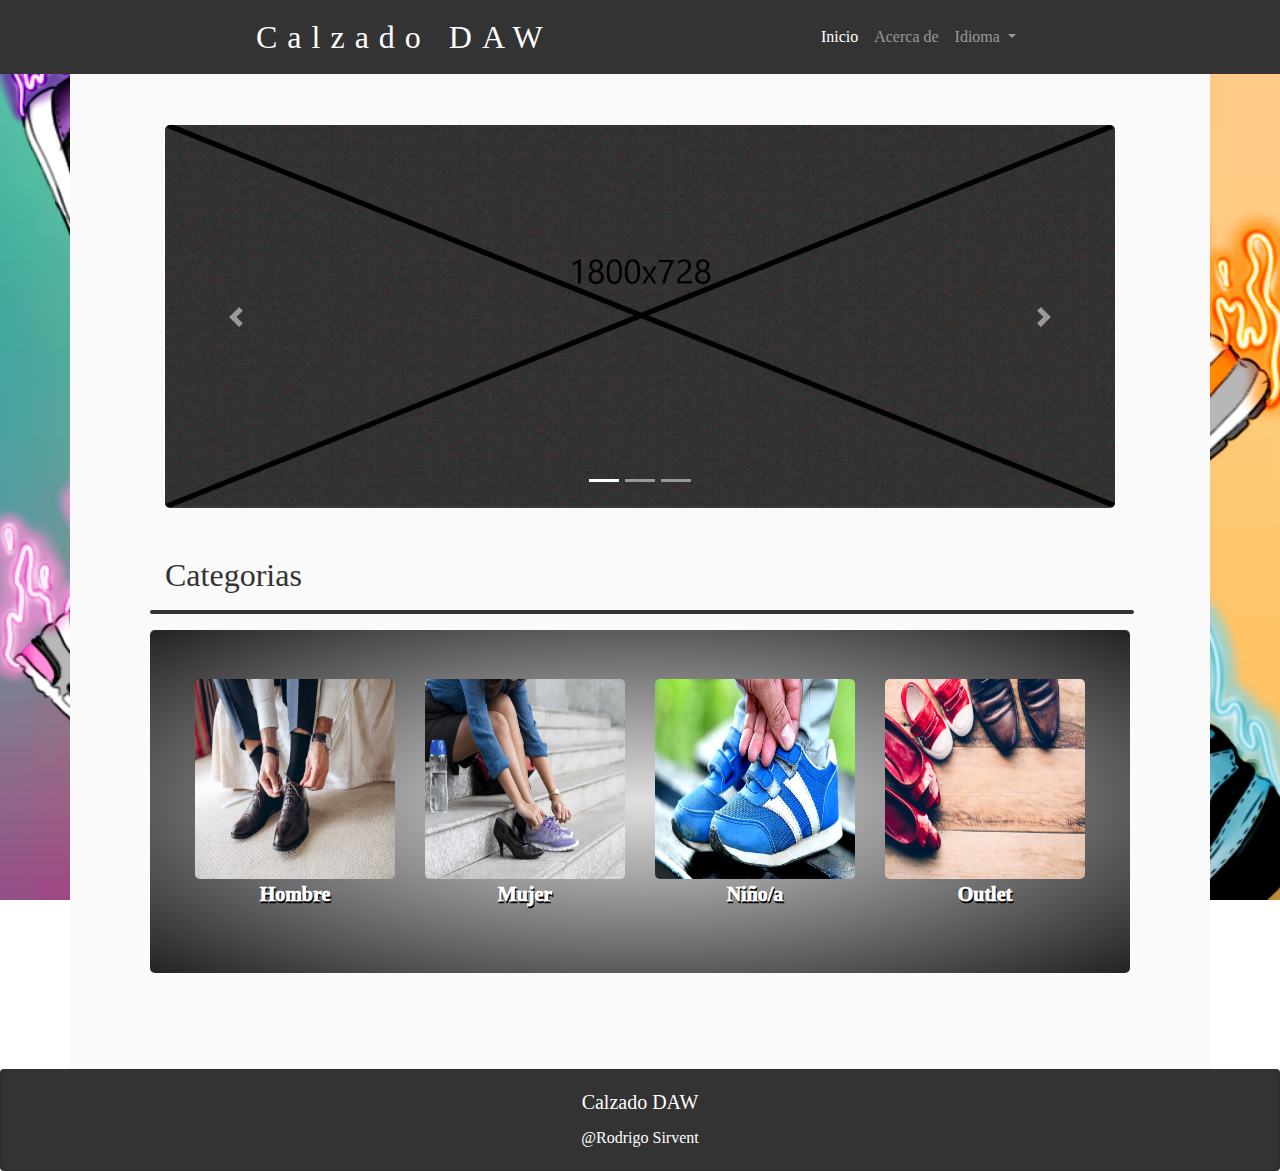
<file: inicio/index.html>
<!Doctype html>
<html lang="es">

<head>
    <meta charset="UTF-8">
    <title>Calzado DIW</title>

    <link rel="stylesheet" href="css/bootstrap.min.css">
    <link type="text/css" rel="stylesheet" href="./css/index.css">

    <meta name="viewport" content="width=device-width, initial-scale=1">


</head>
<body>

   <nav class="navbar navbar-expand-lg navbar-dark" style="background: #333">
        <a class="navbar-brand logo" href="#">Calzado DAW</a>
        <button class="navbar-toggler" type="button" data-toggle="collapse" data-target="#navbarNavDropdown" aria-controls="navbarNavDropdown" aria-expanded="false" aria-label="Toggle navigation">
        <span class="navbar-toggler-icon"></span>
        </button>
        <div class="collapse navbar-collapse navbar-right" id="navbarNavDropdown">
            <ul class="navbar-nav ml-auto nav-container">
                <li class="nav-item active">
                    <a class="nav-link" href="#">Inicio <span class="sr-only">(current)</span></a>
                </li>
                <li class="nav-item">
                    <a class="nav-link" href="acercade/acercade.html">Acerca de</a>
                </li>
                <li class="nav-item dropdown">
                    <a class="nav-link dropdown-toggle" href="#" id="navbarDropdownMenuLink" data-toggle="dropdown" aria-haspopup="true" aria-expanded="false">
                      Idioma
                    </a>
                    <div class="dropdown-menu" aria-labelledby="navbarDropdownMenuLink">
                      <a class="dropdown-item" href="#">Español</a>
                      <a class="dropdown-item" href="ingles/index-en.html">Inglés</a>
                    </div>
                  </li>
            </ul>
        </div>
    </nav>


    <div class="container cont-white">
    <div class="container mt-5 mb-5">
        <div id="carouselExampleIndicators" class="carousel slide" data-ride="carousel">
            <ol class="carousel-indicators">
                <li data-target="#carouselExampleIndicators" data-slide-to="0" class="active"></li>
                <li data-target="#carouselExampleIndicators" data-slide-to="1"></li>
                <li data-target="#carouselExampleIndicators" data-slide-to="2"></li>
            </ol>
            <div class="carousel-inner b-rad">
                <div class="carousel-item active">
                    <img class="d-block w-100" src="imagenes/imagenPrueba.jpg" alt="First slide">
                </div>
                <div class="carousel-item">
                    <img class="d-block w-100" src="imagenes/imagenPrueba.jpg" alt="Second slide">
                </div>
                <div class="carousel-item">
                    <img class="d-block w-100" src="imagenes/imagenPrueba.jpg" alt="Third slide">
                </div>
            </div>
             <a class="carousel-control-prev" href="#carouselExampleIndicators" role="button" data-slide="prev">
                <span class="carousel-control-prev-icon" aria-hidden="true"></span>
                <span class="sr-only">Previous</span>
            </a>
            <a class="carousel-control-next" href="#carouselExampleIndicators" role="button" data-slide="next">
                <span class="carousel-control-next-icon" aria-hidden="true"></span>
                <span class="sr-only">Next</span>
            </a>
        </div>
    </div>




    <h2 class="container">Categorias</h2>
    <hr />
    
    <div class="container mt-2 mb-5 cont">
        
        <div class="row justify-content-center">
            <div class="col-md-12"></div>

            <div class="row text-center">
                <div class="col-sm-3">
                    <a href="hombre/hombre.html">
                        <img alt="hombre" src="imagenes/hombre.jpg" class="img-fluid cImg">
                        <p>Hombre</p>
                    </a>
                </div>
                <div  class="col-sm-3">
                <a href="mujer/mujer.html" >
                    <img alt="mujer" src="imagenes/mujer.jpg" class="img-fluid cImg cDegrade">
                    <p>Mujer</p>
                </a>
                </div>
                <div  class="col-sm-3">
                <a href="nino/nino.html">
                    <img alt="nino" src="imagenes/nino.jpg" class="img-fluid cImg">
                    <p>Niño/a</p>
                </a>
                </div>
                <div  class="col-sm-3">
                <a href="outlet/outlet.html">
                    <img alt="outlet" src="imagenes/outlet.jpg" class="img-fluid cImg">
                    <p>Outlet</p>
                </a>
                </div>
            </div>



        </div>

    </div>
    </div>

    <footer>
        <div class="card text-center footer">
            <div class="card-body">
                <h5 class="card-title">Calzado DAW</h5>
                <p class="card-text">@Rodrigo Sirvent</p>
            </div>
        </div>
    </footer>

    <script src="js/jquery-3.2.1.slim.min.js"></script>
    <script src="js/popper.min.js"></script>
    <script src="js/bootstrap.min.js"></script>
    
</body>

</html>
</file>
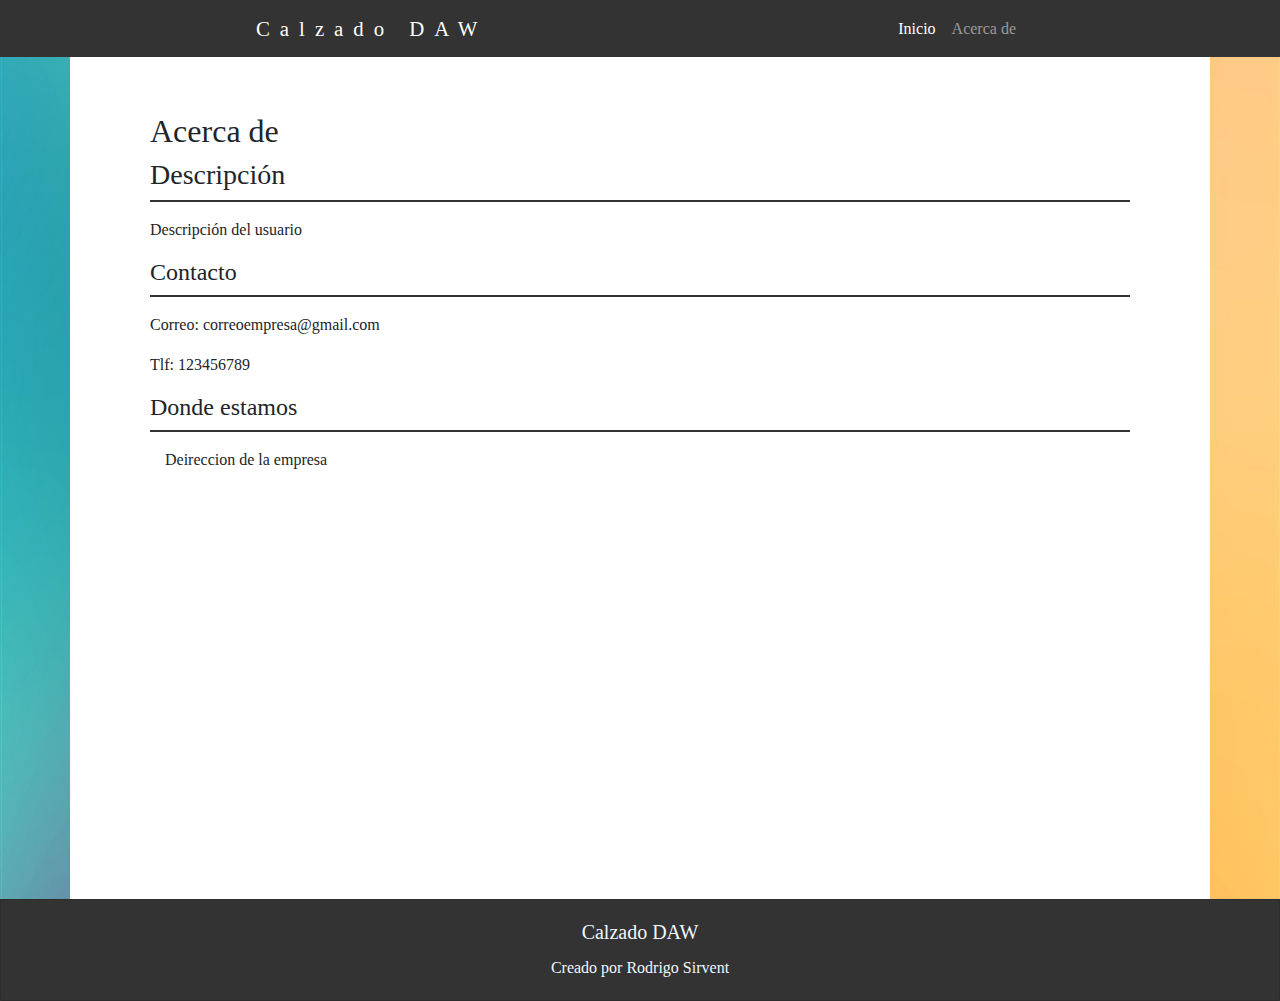
<file: inicio/acercade/acercade.html>
<!DOCTYPE html>
<html>
<head>
    <title>Acerca de</title>
    <link rel="stylesheet" href="../css/bootstrap.min.css">
    <link type="text/css" rel="stylesheet" href="../css/general.css">
    

</head>
<body>

    <nav class="navbar navbar-expand-lg navbar-dark fixed-top" style="background: #333">
        <a class="navbar-brand logo" href="../index.html">Calzado DAW</a>
        <button class="navbar-toggler" type="button" data-toggle="collapse" data-target="#navbarNavDropdown" aria-controls="navbarNavDropdown" aria-expanded="false" aria-label="Toggle navigation">
        <span class="navbar-toggler-icon"></span>
        </button>
        <div class="collapse navbar-collapse navbar-right" id="navbarNavDropdown">
            <ul class="navbar-nav ml-auto nav-container">
                <li class="nav-item active">
                    <a class="nav-link" href="../index.html">Inicio <span class="sr-only">(current)</span></a>
                </li>
                <li class="nav-item">
                    <a class="nav-link" href="#">Acerca de</a>
                </li>
            </ul>
        </div>
    </nav>
    
    
    
    
    <div class="container cont">
        <div class="mt-5">
            <h2>Acerca de</h2>
        </div>
        <h3>Descripción</h3>
        <hr class="lineCat" />

        <div>

            <p>Descripción del usuario</p>

        </div>


        <h4>Contacto</h4>
        <hr class="lineCat"/>

        <div>
            
            <p> Correo:  <span style="cursor: pointer;">correoempresa@gmail.com</span></p>
            <p>Tlf:  123456789</p>

        </div>


        <h4>Donde estamos</h4>
        <hr class="lineCat"/>


        <div class="mapCont container">
            <div class="row">

                <div class="col-3">
                    <p>Deireccion de la empresa</p>

                </div>
                <div class="col-md-9">
                    <iframe src="https://www.google.com/maps/embed?pb=!1m18!1m12!1m3!1d3129.6810030569245!2d-0.5145595846661786!3d38.333217279661554!2m3!1f0!2f0!3f0!3m2!1i1024!2i768!4f13.1!3m3!1m2!1s0xd6237b66cba9ec3%3A0xeebeba2996a50cf2!2sIES%20MARE%20NOSTRUM!5e0!3m2!1ses!2ses!4v1601068158335!5m2!1ses!2ses" 
                        width="100%" 
                        height="300" 
                        frameborder="0" 
                        style="border:0;" 
                        allowfullscreen="" 
                        aria-hidden="false" 
                        tabindex="0">
                    </iframe>


                </div>



            </div>
        </div>


    </div>
        
        
    
    <footer class="footer">
        <div class="card text-center footer">
            <div class="card-body">
                <h5 class="card-title">Calzado DAW</h5>
                <p class="card-text">Creado por Rodrigo Sirvent</p>
            </div>
        </div>
    </footer>
    
    
    
    
    <script src="../js/jquery-3.2.1.slim.min.js"></script>
    <script src="../js/popper.min.js"></script>
    <script src="../js/bootstrap.min.js"></script>
    
   


</body>


</html>
</file>
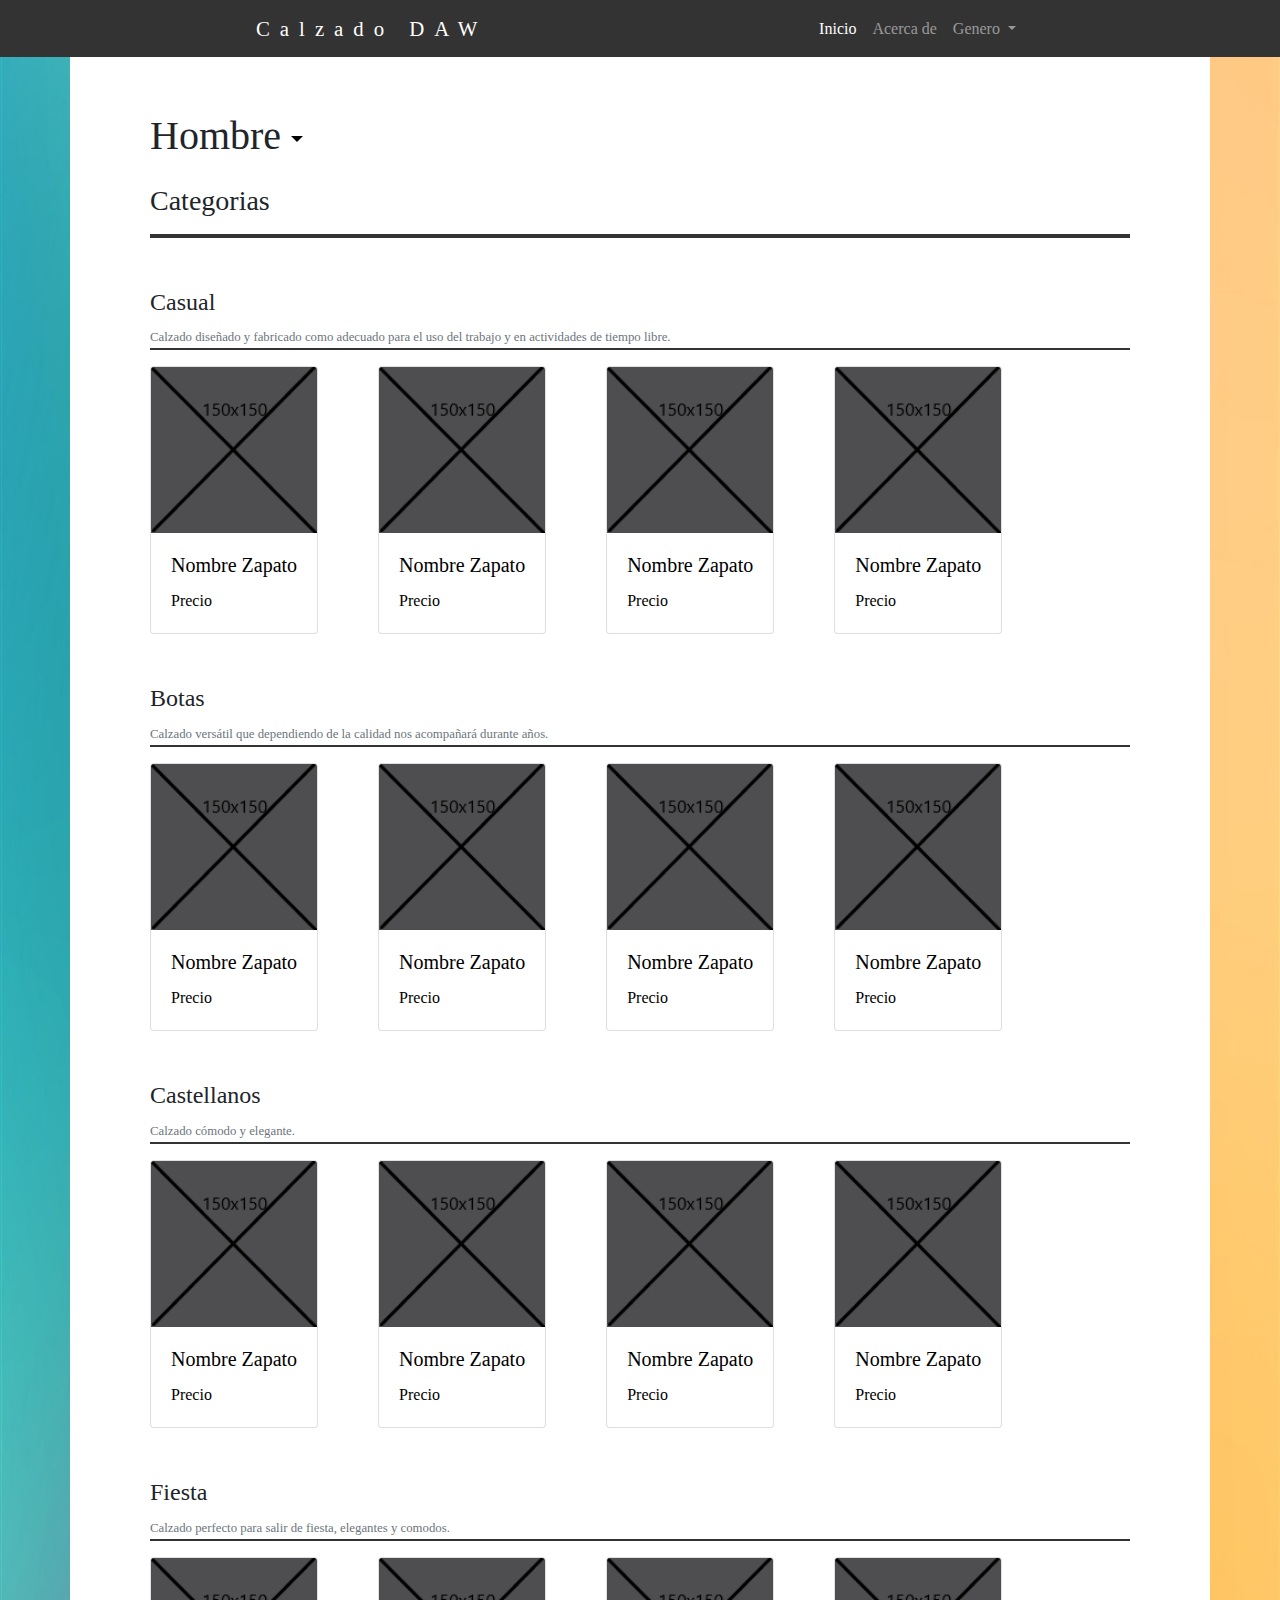
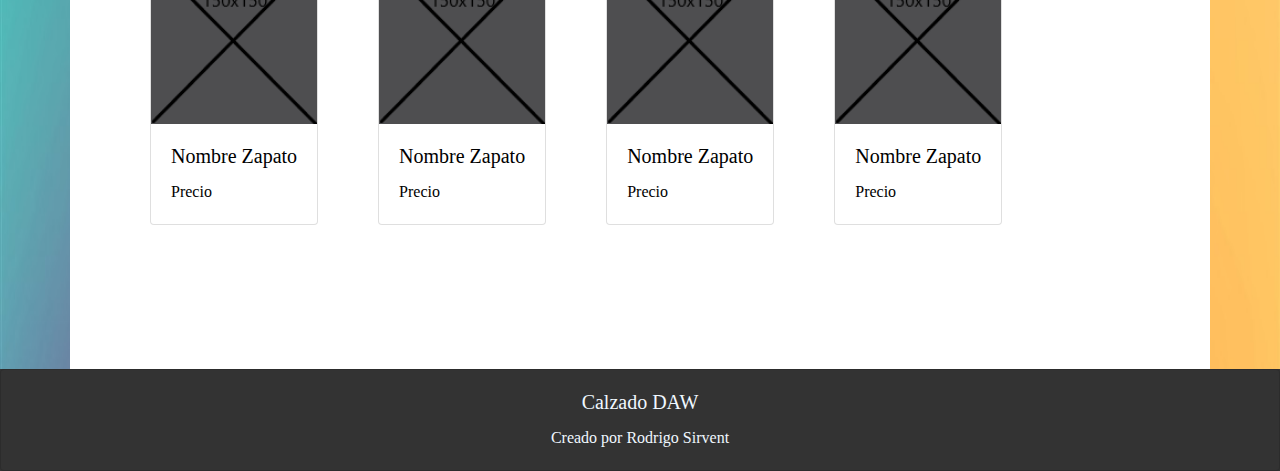
<file: inicio/hombre/hombre.html>
<!Doctype html>
<html>
<head>
    <title>Hombre</title>
    <link rel="stylesheet" href="../css/bootstrap.min.css">
    <link type="text/css" rel="stylesheet" href="../css/general.css">
    
    
</head>
<body>
    
    
    <nav class="navbar navbar-expand-lg navbar-dark fixed-top" style="background: #333">
        <a class="navbar-brand logo" href="../index.html">Calzado DAW</a>
        <button class="navbar-toggler" type="button" data-toggle="collapse" data-target="#navbarNavDropdown" aria-controls="navbarNavDropdown" aria-expanded="false" aria-label="Toggle navigation">
        <span class="navbar-toggler-icon"></span>
        </button>
        <div class="collapse navbar-collapse navbar-right" id="navbarNavDropdown">
            <ul class="navbar-nav ml-auto nav-container">
                <li class="nav-item active">
                    <a class="nav-link" href="../index.html">Inicio <span class="sr-only">(current)</span></a>
                </li>
                <li class="nav-item">
                    <a class="nav-link" href="../acercade/acercade.html">Acerca de</a>
                </li>
                <li class="nav-item dropdown">
                    <a class="nav-link dropdown-toggle" href="#" id="navbarDropdownMenuLink" data-toggle="dropdown" aria-haspopup="true" aria-expanded="false">
                      Genero
                    </a>
                    <div class="dropdown-menu" aria-labelledby="navbarDropdownMenuLink">
                        <a class="dropdown-item" href="../hombre/hombre.html">Hombre</a>
                        <a class="dropdown-item" href="../mujer/mujer.html">Mujer</a>
                        <a class="dropdown-item" href="../nino/nino.html">Niño/a</a>
                        <a class="dropdown-item" href="../outlet/outlet.html">Outlet</a>
                    </div>
                  </li>
            </ul>
        </div>
    </nav>
    
    
    
    
    <div class="container cont">
        
        <div class="btn-group mt-5">
            <h1>Hombre</h1>
            <button type="button" class="btn btn-lg btn-head dropdown-toggle dropdown-toggle-split" data-toggle="dropdown" aria-haspopup="true" aria-expanded="false">
                <span class="sr-only">Toggle Dropdown</span>
            </button>
            <div class="dropdown-menu">
                <a class="dropdown-item" href="../mujer/mujer.html">Mujer</a>
                <a class="dropdown-item" href="../nino/nino.html">Niño/a</a>
                <a class="dropdown-item" href="../outlet/outlet.html">Outlet</a>
            </div>
        </div>
    
        
        <h3 class="mt-3">Categorias</h3>
        
        <hr class="lineaHead" />
        
        <h4 class="titulos">Casual</h4>
        <small class="text-muted">Calzado diseñado y fabricado como adecuado para el uso del trabajo y en actividades de tiempo libre. </small>
        <hr class="lineCat" />
        
        <div class="row container">
            
            <div class="row">
           
               <div class="card-deck">
                    <div class="col-md-3">
                        <div class="card">
                            <a href="#">
                                <img class="card-img-top" src="../imagenes/referencia150x150.png" alt="Card image cap">
                                <div class="card-body">
                                    <h5 class="card-title">Nombre Zapato</h5>
                                    <p class="card-text">Precio</p>
                                </div>
                            </a>
                        </div>
                    </div>
                   <div class="col-md-3">
                    <div class="card">
                        <a href="#">
                            <img class="card-img-top" src="../imagenes/referencia150x150.png" alt="Card image cap">
                            <div class="card-body">
                                <h5 class="card-title">Nombre Zapato</h5>
                                <p class="card-text">Precio</p>
                            </div>
                        </a>
                    </div>
                   </div>
                   <div class="col-md-3">
                    <div class="card">
                        <a href="#">
                            <img class="card-img-top" src="../imagenes/referencia150x150.png" alt="Card image cap">
                            <div class="card-body">
                                <h5 class="card-title">Nombre Zapato</h5>
                                <p class="card-text">Precio</p>
                            </div>
                        </a>
                    </div>
                   </div>
                   <div class="col-md-3">
                    <div class="card">
                        <a href="#">
                            <img class="card-img-top" src="../imagenes/referencia150x150.png" alt="Card image cap">
                            <div class="card-body">
                                  <h5 class="card-title">Nombre Zapato</h5>
                                  <p class="card-text">Precio</p>
                            </div>
                        </a>
                    </div>
                </div>
               </div>
            </div>
            
        </div>
        
        <h4 class="titulos">Botas</h4>
        <small class="text-muted"> Calzado versátil que dependiendo de la calidad nos acompañará durante años. </small>
        <hr class="lineCat" />
        
        <div class="row container">
        
            <div class="row">
               <div class="card-deck">
                    <div class="col-md-3">
                        <div class="card">
                            <a href="#">
                                <img class="card-img-top" src="../imagenes/referencia150x150.png" alt="Card image cap">
                                <div class="card-body">
                                    <h5 class="card-title">Nombre Zapato</h5>
                                    <p class="card-text">Precio</p>
                                </div>
                            </a>
                        </div>
                    </div>
                   <div class="col-md-3">
                    <div class="card">
                        <a href="#">
                            <img class="card-img-top" src="../imagenes/referencia150x150.png" alt="Card image cap">
                            <div class="card-body">
                                <h5 class="card-title">Nombre Zapato</h5>
                                <p class="card-text">Precio</p>
                            </div>
                        </a>
                    </div>
                   </div>
                   <div class="col-md-3">
                    <div class="card">
                        <a href="#">
                            <img class="card-img-top" src="../imagenes/referencia150x150.png" alt="Card image cap">
                            <div class="card-body">
                                <h5 class="card-title">Nombre Zapato</h5>
                                <p class="card-text">Precio</p>
                            </div>
                        </a>
                    </div>
                   </div>
                   <div class="col-md-3">
                    <div class="card">
                        <a href="#">
                            <img class="card-img-top" src="../imagenes/referencia150x150.png" alt="Card image cap">
                            <div class="card-body">
                                  <h5 class="card-title">Nombre Zapato</h5>
                                  <p class="card-text">Precio</p>
                            </div>
                        </a>
                    </div>
                </div>
               </div>
            </div>
        </div>
        
        <h4 class="titulos">Castellanos</h4>
        <small class="text-muted"> Calzado cómodo y elegante. </small>
        <hr class="lineCat" />
        
        <div class="row container">
        
            <div class="row">
               <div class="card-deck">
                    <div class="col-md-3">
                        <div class="card">
                            <a href="#">
                                <img class="card-img-top" src="../imagenes/referencia150x150.png" alt="Card image cap">
                                <div class="card-body">
                                    <h5 class="card-title">Nombre Zapato</h5>
                                    <p class="card-text">Precio</p>
                                </div>
                            </a>
                        </div>
                    </div>
                   <div class="col-md-3">
                    <div class="card">
                        <a href="#">
                            <img class="card-img-top" src="../imagenes/referencia150x150.png" alt="Card image cap">
                            <div class="card-body">
                                <h5 class="card-title">Nombre Zapato</h5>
                                <p class="card-text">Precio</p>
                            </div>
                        </a>
                    </div>
                   </div>
                   <div class="col-md-3">
                    <div class="card">
                        <a href="#">
                            <img class="card-img-top" src="../imagenes/referencia150x150.png" alt="Card image cap">
                            <div class="card-body">
                                <h5 class="card-title">Nombre Zapato</h5>
                                <p class="card-text">Precio</p>
                            </div>
                        </a>
                    </div>
                   </div>
                   <div class="col-md-3">
                    <div class="card">
                        <a href="#">
                            <img class="card-img-top" src="../imagenes/referencia150x150.png" alt="Card image cap">
                            <div class="card-body">
                                  <h5 class="card-title">Nombre Zapato</h5>
                                  <p class="card-text">Precio</p>
                            </div>
                        </a>
                     </div>
                    </div>
               </div>
            </div>
        </div>
        
        
        
        
        <h4 class="titulos">Fiesta</h4>
        <small class="text-muted">Calzado perfecto para salir de fiesta, elegantes y comodos.</small>
        <hr class="lineCat" />
        
        <div class="row container">
            <div class="row">
               <div class="card-deck">
                    <div class="col-md-3">
                        <div class="card">
                            <a href="#">
                                <img class="card-img-top" src="../imagenes/referencia150x150.png" alt="Card image cap">
                                <div class="card-body">
                                    <h5 class="card-title">Nombre Zapato</h5>
                                    <p class="card-text">Precio</p>
                                </div>
                            </a>
                        </div>
                    </div>
                   <div class="col-md-3">
                    <div class="card">
                        <a href="#">
                            <img class="card-img-top" src="../imagenes/referencia150x150.png" alt="Card image cap">
                            <div class="card-body">
                                <h5 class="card-title">Nombre Zapato</h5>
                                <p class="card-text">Precio</p>
                            </div>
                        </a>
                    </div>
                   </div>
                   <div class="col-md-3">
                    <div class="card">
                        <a href="#">
                            <img class="card-img-top" src="../imagenes/referencia150x150.png" alt="Card image cap">
                            <div class="card-body">
                                <h5 class="card-title">Nombre Zapato</h5>
                                <p class="card-text">Precio</p>
                            </div>
                        </a>
                    </div>
                   </div>
                   <div class="col-md-3">
                    <div class="card">
                        <a href="#">
                            <img class="card-img-top" src="../imagenes/referencia150x150.png" alt="Card image cap">
                            <div class="card-body">
                                  <h5 class="card-title">Nombre Zapato</h5>
                                  <p class="card-text">Precio</p>
                            </div>
                        </a>
                    </div>
                   </div>
               </div>
            </div>
        </div>
        
    </div>
        



    
    
    <footer class="footer">
        <div class="card text-center footer">
            <div class="card-body">
                <h5 class="card-title">Calzado DAW</h5>
                <p class="card-text">Creado por Rodrigo Sirvent</p>
            </div>
        </div>
    </footer>
    
    
    
    
    <script src="../js/jquery-3.2.1.slim.min.js"></script>
    <script src="../js/popper.min.js"></script>
    <script src="../js/bootstrap.min.js"></script>

</body>
</html>
</file>
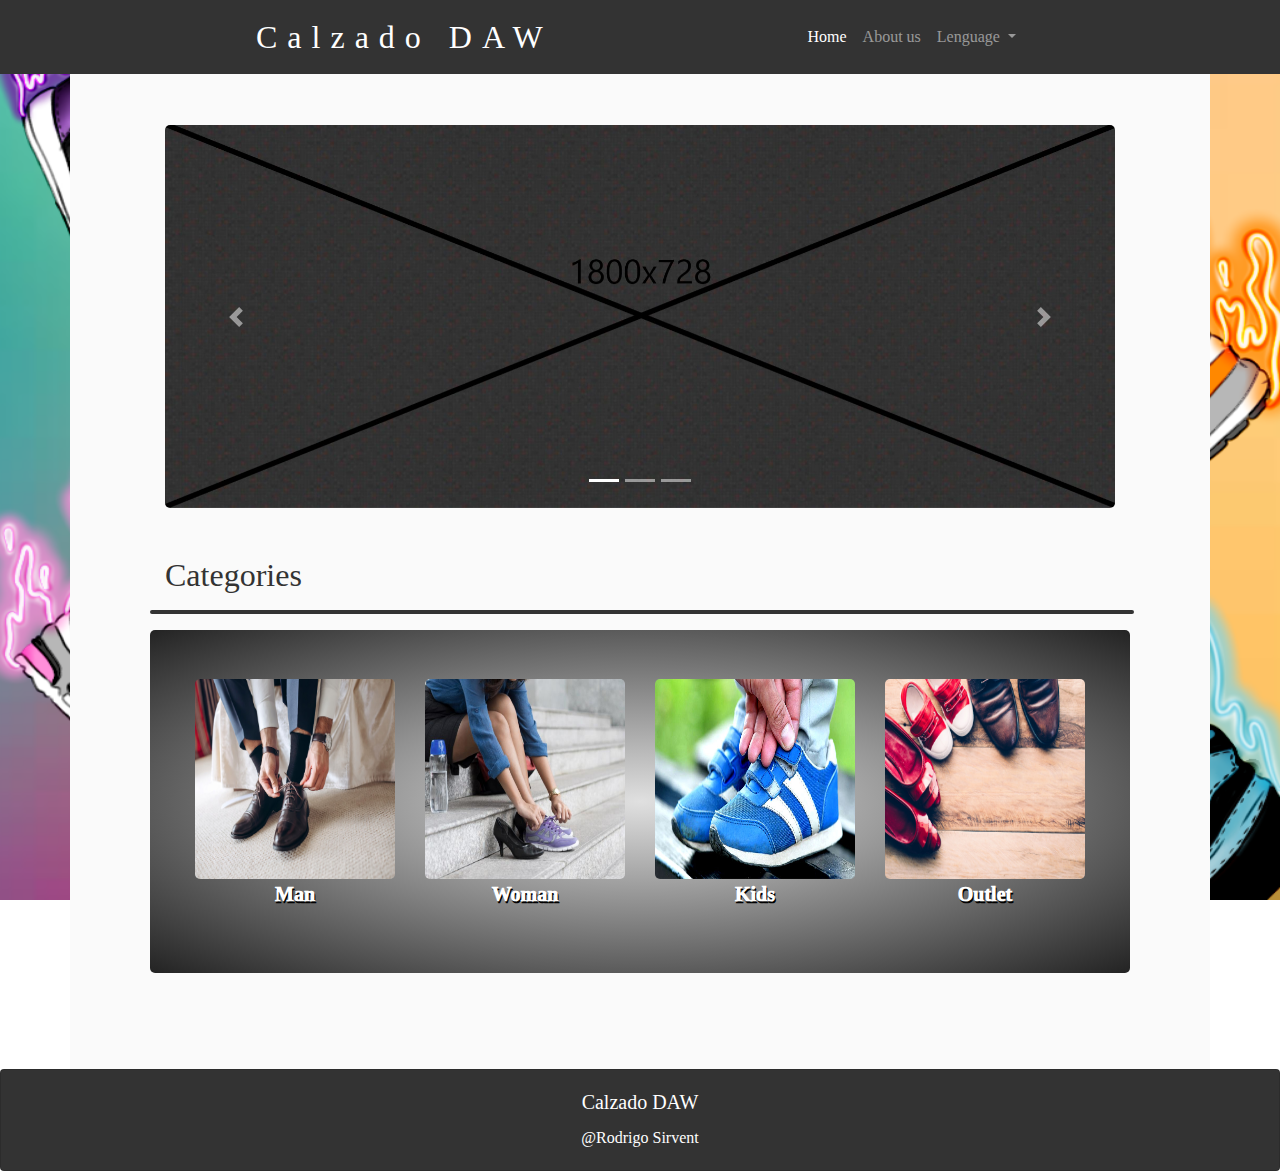
<file: inicio/ingles/index-en.html>
<!Doctype html>
<html lang="es">

<head>
    <meta charset="UTF-8">
    <title>Calzado DIW</title>

    <link rel="stylesheet" href="css/bootstrap.min.css">
    <link type="text/css" rel="stylesheet" href="./css/index.css">

    <meta name="viewport" content="width=device-width, initial-scale=1">


</head>
<body>

    <nav class="navbar navbar-expand-lg navbar-dark" style="background: #333">
        <a class="navbar-brand logo" href="#">Calzado DAW</a>
        <button class="navbar-toggler" type="button" data-toggle="collapse" data-target="#navbarNavDropdown" aria-controls="navbarNavDropdown" aria-expanded="false" aria-label="Toggle navigation">
        <span class="navbar-toggler-icon"></span>
        </button>
        <div class="collapse navbar-collapse navbar-right" id="navbarNavDropdown">
            <ul class="navbar-nav ml-auto nav-container">
                <li class="nav-item active">
                    <a class="nav-link" href="#">Home <span class="sr-only">(current)</span></a>
                </li>
                <li class="nav-item">
                    <a class="nav-link" href="acercade/acercade-en.html">About us</a>
                </li>
                <li class="nav-item dropdown">
                    <a class="nav-link dropdown-toggle" href="#" id="navbarDropdownMenuLink" data-toggle="dropdown" aria-haspopup="true" aria-expanded="false">
                      Lenguage
                    </a>
                    <div class="dropdown-menu" aria-labelledby="navbarDropdownMenuLink">
                      <a class="dropdown-item" href="../index.html">Spanish</a>
                      <a class="dropdown-item" href="#">English</a>
                    </div>
                  </li>
            </ul>
        </div>
    </nav>


    <div class="container cont-white">
    <div class="container mt-5 mb-5">
        <div id="carouselExampleIndicators" class="carousel slide" data-ride="carousel">
            <ol class="carousel-indicators">
                <li data-target="#carouselExampleIndicators" data-slide-to="0" class="active"></li>
                <li data-target="#carouselExampleIndicators" data-slide-to="1"></li>
                <li data-target="#carouselExampleIndicators" data-slide-to="2"></li>
            </ol>
            <div class="carousel-inner b-rad">
                <div class="carousel-item active">
                    <img class="d-block w-100" src="imagenes/imagenPrueba.jpg" alt="First slide">
                </div>
                <div class="carousel-item">
                    <img class="d-block w-100" src="imagenes/imagenPrueba.jpg" alt="Second slide">
                </div>
                <div class="carousel-item">
                    <img class="d-block w-100" src="imagenes/imagenPrueba.jpg" alt="Third slide">
                </div>
            </div>
             <a class="carousel-control-prev" href="#carouselExampleIndicators" role="button" data-slide="prev">
                <span class="carousel-control-prev-icon" aria-hidden="true"></span>
                <span class="sr-only">Previous</span>
            </a>
            <a class="carousel-control-next" href="#carouselExampleIndicators" role="button" data-slide="next">
                <span class="carousel-control-next-icon" aria-hidden="true"></span>
                <span class="sr-only">Next</span>
            </a>
        </div>
    </div>




    <h2 class="container">Categories</h2>
    <hr />
    
    <div class="container mt-2 mb-5 cont">
        
        <div class="row justify-content-center">
            <div class="col-md-12"></div>

            <div class="row text-center">
                <div class="col-sm-3">
                    <a href="hombre/hombre-en.html">
                        <img alt="hombre" src="imagenes/hombre.jpg" class="img-fluid cImg">
                        <p>Man</p>
                    </a>
                </div>
                <div  class="col-sm-3">
                <a href="mujer/mujer-en.html" >
                    <img alt="mujer" src="imagenes/mujer.jpg" class="img-fluid cImg cDegrade">
                    <p>Woman</p>
                </a>
                </div>
                <div  class="col-sm-3">
                <a href="nino/nino-en.html">
                    <img alt="nino" src="imagenes/nino.jpg" class="img-fluid cImg">
                    <p>Kids</p>
                </a>
                </div>
                <div  class="col-sm-3">
                <a href="outlet/outlet-en.html">
                    <img alt="outlet" src="imagenes/outlet.jpg" class="img-fluid cImg">
                    <p>Outlet</p>
                </a>
                </div>
            </div>



        </div>

    </div>
    </div>

    <footer>
        <div class="card text-center footer">
            <div class="card-body">
                <h5 class="card-title">Calzado DAW</h5>
                <p class="card-text">@Rodrigo Sirvent</p>
            </div>
        </div>
    </footer>

    <script src="js/jquery-3.2.1.slim.min.js"></script>
    <script src="js/popper.min.js"></script>
    <script src="js/bootstrap.min.js"></script>
    
</body>

</html>
</file>
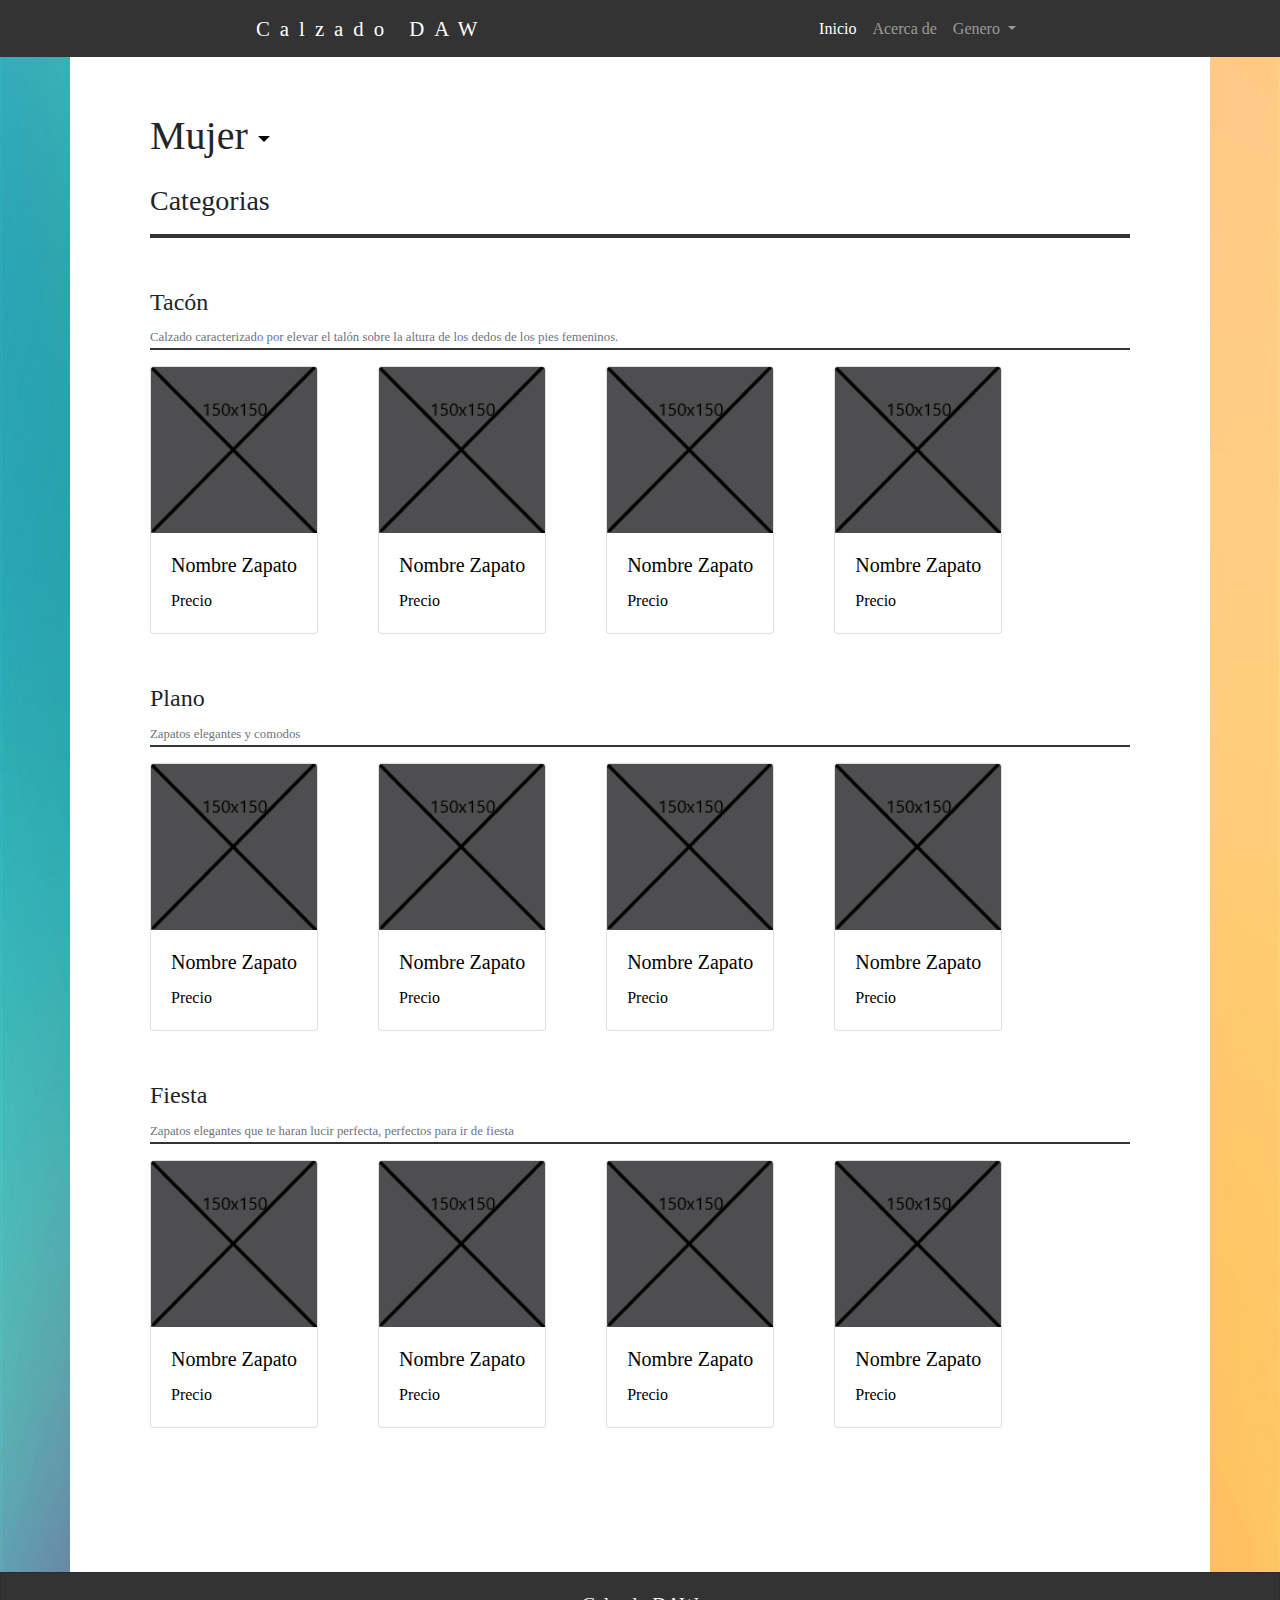
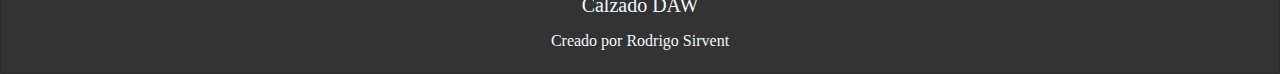
<file: inicio/mujer/mujer.html>
<!Doctype html>
<html>
<head>
    <title>Mujer</title>
    <link rel="stylesheet" href="../css/bootstrap.min.css">
    <link type="text/css" rel="stylesheet" href="../css/general.css">
    
    
</head>
<body>
    
    
    <nav class="navbar navbar-expand-lg navbar-dark fixed-top" style="background: #333">
        <a class="navbar-brand logo" href="../index.html">Calzado DAW</a>
        <button class="navbar-toggler" type="button" data-toggle="collapse" data-target="#navbarNavDropdown" aria-controls="navbarNavDropdown" aria-expanded="false" aria-label="Toggle navigation">
        <span class="navbar-toggler-icon"></span>
        </button>
        <div class="collapse navbar-collapse navbar-right" id="navbarNavDropdown">
            <ul class="navbar-nav ml-auto nav-container">
                <li class="nav-item active">
                    <a class="nav-link" href="../index.html">Inicio <span class="sr-only">(current)</span></a>
                </li>
                <li class="nav-item">
                    <a class="nav-link" href="../acercade/acercade.html">Acerca de</a>
                </li>
                <li class="nav-item dropdown">
                    <a class="nav-link dropdown-toggle" href="#" id="navbarDropdownMenuLink" data-toggle="dropdown" aria-haspopup="true" aria-expanded="false">
                        Genero
                    </a>
                    <div class="dropdown-menu" aria-labelledby="navbarDropdownMenuLink">
                        <a class="dropdown-item" href="../hombre/hombre.html">Hombre</a>
                        <a class="dropdown-item" href="../mujer/mujer.html">Mujer</a>
                        <a class="dropdown-item" href="../nino/nino.html">Niño/a</a>
                        <a class="dropdown-item" href="../outlet/outlet.html">Outlet</a>
                    </div>
                </li>
            </ul>
        </div>
    </nav>
    
    
    
    
    <div class="container cont">
         <div class="btn-group mt-5">
            <h1>Mujer</h1>
            <button type="button" class="btn btn-lg btn-head dropdown-toggle dropdown-toggle-split" data-toggle="dropdown" aria-haspopup="true" aria-expanded="false">
                <span class="sr-only">Toggle Dropdown</span>
            </button>
            <div class="dropdown-menu">
                <a class="dropdown-item" href="../hombre/hombre.html">Hombre</a>
                <a class="dropdown-item" href="../nino/nino.html">Niño/a</a>
                <a class="dropdown-item" href="../outlet/outlet.html">Outlet</a>
            </div>
        </div>
    
        
        <h3 class="mt-3">Categorias</h3>
        
        <hr class="lineaHead" />
        
        <h4 class="titulos">Tacón</h4>
        <small class="text-muted">Calzado caracterizado por elevar el talón sobre la altura de los dedos de los pies femeninos.</small>
        <hr class="lineCat" />
        
        <div class="row container">
            
            <div class="row">
           
               <div class="card-deck">
                    <div class="col-md-3">
                        <div class="card">
                            <a href="#">
                                <img class="card-img-top" src="../imagenes/referencia150x150.png" alt="Card image cap">
                                <div class="card-body">
                                    <h5 class="card-title">Nombre Zapato</h5>
                                    <p class="card-text">Precio</p>
                                </div>
                            </a>
                        </div>
                    </div>
                   <div class="col-md-3">
                    <div class="card">
                        <a href="#">
                            <img class="card-img-top" src="../imagenes/referencia150x150.png" alt="Card image cap">
                            <div class="card-body">
                                <h5 class="card-title">Nombre Zapato</h5>
                                <p class="card-text">Precio</p>
                            </div>
                        </a>
                    </div>
                   </div>
                   <div class="col-md-3">
                    <div class="card">
                        <a href="#">
                            <img class="card-img-top" src="../imagenes/referencia150x150.png" alt="Card image cap">
                            <div class="card-body">
                                <h5 class="card-title">Nombre Zapato</h5>
                                <p class="card-text">Precio</p>
                            </div>
                        </a>
                    </div>
                   </div>
                   <div class="col-md-3">
                    <div class="card">
                        <a href="#">
                            <img class="card-img-top" src="../imagenes/referencia150x150.png" alt="Card image cap">
                            <div class="card-body">
                                  <h5 class="card-title">Nombre Zapato</h5>
                                  <p class="card-text">Precio</p>
                            </div>
                        </a>
                    </div>
                </div>
               </div>
            </div>
            
        </div>
        
        <h4 class="titulos">Plano</h4>
        <small class="text-muted">Zapatos elegantes y comodos</small>
        <hr class="lineCat" />
        
        <div class="row container">
        
            <div class="row">
               <div class="card-deck">
                    <div class="col-md-3">
                        <div class="card">
                            <a href="#">
                                <img class="card-img-top" src="../imagenes/referencia150x150.png" alt="Card image cap">
                                <div class="card-body">
                                    <h5 class="card-title">Nombre Zapato</h5>
                                    <p class="card-text">Precio</p>
                                </div>
                            </a>
                        </div>
                    </div>
                   <div class="col-md-3">
                    <div class="card">
                        <a href="#">
                            <img class="card-img-top" src="../imagenes/referencia150x150.png" alt="Card image cap">
                            <div class="card-body">
                                <h5 class="card-title">Nombre Zapato</h5>
                                <p class="card-text">Precio</p>
                            </div>
                        </a>
                    </div>
                   </div>
                   <div class="col-md-3">
                    <div class="card">
                        <a href="#">
                            <img class="card-img-top" src="../imagenes/referencia150x150.png" alt="Card image cap">
                            <div class="card-body">
                                <h5 class="card-title">Nombre Zapato</h5>
                                <p class="card-text">Precio</p>
                            </div>
                        </a>
                    </div>
                   </div>
                   <div class="col-md-3">
                    <div class="card">
                        <a href="#">
                            <img class="card-img-top" src="../imagenes/referencia150x150.png" alt="Card image cap">
                            <div class="card-body">
                                  <h5 class="card-title">Nombre Zapato</h5>
                                  <p class="card-text">Precio</p>
                            </div>
                        </a>
                    </div>
                </div>
               </div>
            </div>
        </div>
        
        <h4 class="titulos">Fiesta</h4>
        <small class="text-muted">Zapatos elegantes que te haran lucir perfecta, perfectos para ir de fiesta</small>
        <hr class="lineCat" />
        
        <div class="row container">
            <div class="row">
               <div class="card-deck">
                    <div class="col-md-3">
                        <div class="card">
                            <a href="#">
                                <img class="card-img-top" src="../imagenes/referencia150x150.png" alt="Card image cap">
                                <div class="card-body">
                                    <h5 class="card-title">Nombre Zapato</h5>
                                    <p class="card-text">Precio</p>
                                </div>
                            </a>
                        </div>
                    </div>
                   <div class="col-md-3">
                    <div class="card">
                        <a href="#">
                            <img class="card-img-top" src="../imagenes/referencia150x150.png" alt="Card image cap">
                            <div class="card-body">
                                <h5 class="card-title">Nombre Zapato</h5>
                                <p class="card-text">Precio</p>
                            </div>
                        </a>
                    </div>
                   </div>
                   <div class="col-md-3">
                    <div class="card">
                        <a href="#">
                            <img class="card-img-top" src="../imagenes/referencia150x150.png" alt="Card image cap">
                            <div class="card-body">
                                <h5 class="card-title">Nombre Zapato</h5>
                                <p class="card-text">Precio</p>
                            </div>
                        </a>
                    </div>
                   </div>
                   <div class="col-md-3">
                    <div class="card">
                        <a href="#">
                            <img class="card-img-top" src="../imagenes/referencia150x150.png" alt="Card image cap">
                            <div class="card-body">
                                  <h5 class="card-title">Nombre Zapato</h5>
                                  <p class="card-text">Precio</p>
                            </div>
                        </a>
                    </div>
                   </div>
               </div>
            </div>
        </div>
        
    </div>
        

    
    <footer class="footer">
        <div class="card text-center footer">
            <div class="card-body">
                <h5 class="card-title">Calzado DAW</h5>
                <p class="card-text">Creado por Rodrigo Sirvent</p>
            </div>
        </div>
    </footer>
    
    
    
    
    <script src="../js/jquery-3.2.1.slim.min.js"></script>
    <script src="../js/popper.min.js"></script>
    <script src="../js/bootstrap.min.js"></script>
    
    
</body>
</html>
</file>
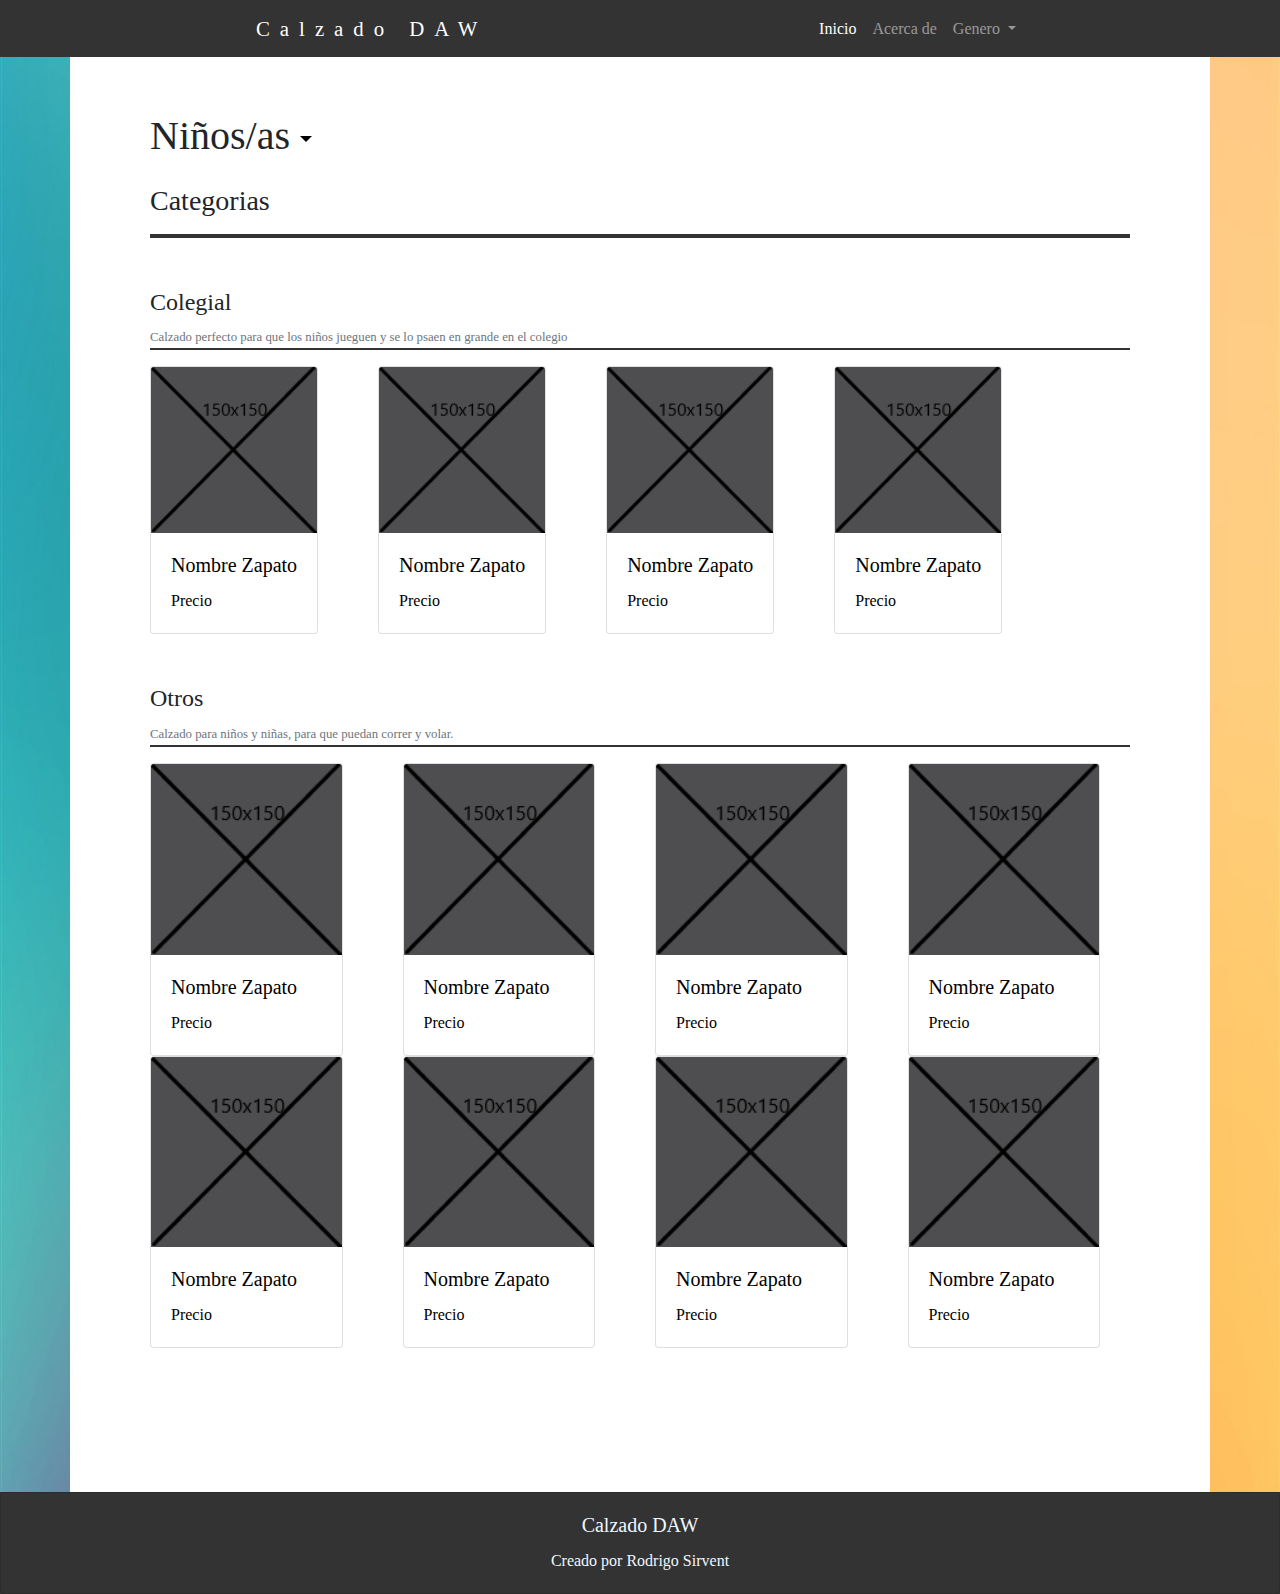
<file: inicio/nino/nino.html>
<!Doctype html>
<html>
<head>
    <title>Niños/as</title>
    <link rel="stylesheet" href="../css/bootstrap.min.css">
    <link type="text/css" rel="stylesheet" href="../css/general.css">
    
    
</head>
<body>
    
    
    <nav class="navbar navbar-expand-lg navbar-dark fixed-top" style="background: #333">
        <a class="navbar-brand logo" href="../index.html">Calzado DAW</a>
        <button class="navbar-toggler" type="button" data-toggle="collapse" data-target="#navbarNavDropdown" aria-controls="navbarNavDropdown" aria-expanded="false" aria-label="Toggle navigation">
        <span class="navbar-toggler-icon"></span>
        </button>
        <div class="collapse navbar-collapse navbar-right" id="navbarNavDropdown">
            <ul class="navbar-nav ml-auto nav-container">
                <li class="nav-item active">
                    <a class="nav-link" href="../index.html">Inicio <span class="sr-only">(current)</span></a>
                </li>
                <li class="nav-item">
                    <a class="nav-link" href="../acercade/acercade.html">Acerca de</a>
                </li>
                <li class="nav-item dropdown">
                    <a class="nav-link dropdown-toggle" href="#" id="navbarDropdownMenuLink" data-toggle="dropdown" aria-haspopup="true" aria-expanded="false">
                        Genero
                    </a>
                    <div class="dropdown-menu" aria-labelledby="navbarDropdownMenuLink">
                        <a class="dropdown-item" href="../hombre/hombre.html">Hombre</a>
                        <a class="dropdown-item" href="../mujer/mujer.html">Mujer</a>
                        <a class="dropdown-item" href="../nino/nino.html">Niño/a</a>
                        <a class="dropdown-item" href="../outlet/outlet.html">Outlet</a>
                    </div>
                </li>
            </ul>
        </div>
    </nav>
    
    
    
    
    <div class="container cont">
         <div class="btn-group mt-5">
            <h1>Niños/as</h1>
            <button type="button" class="btn btn-lg btn-head dropdown-toggle dropdown-toggle-split" data-toggle="dropdown" aria-haspopup="true" aria-expanded="false">
                <span class="sr-only">Toggle Dropdown</span>
            </button>
            <div class="dropdown-menu">
                <a class="dropdown-item" href="../hombre/hombre.html">Hombre</a>
                <a class="dropdown-item" href="../mujer/mujer.html">Mujer</a>
                <a class="dropdown-item" href="../outlet/outlet.html">Outlet</a>
            </div>
        </div>
    
        
        <h3 class="mt-3">Categorias</h3>
        
        <hr class="lineaHead" />
        
        <h4 class="titulos">Colegial</h4>
        <small class="text-muted">Calzado perfecto para que los niños jueguen y se lo psaen en grande en el colegio</small>
        <hr class="lineCat" />
        
        <div class="row container">
            
            <div class="row">
           
               <div class="card-deck">
                    <div class="col-md-3">
                        <div class="card">
                            <a href="#">
                                <img class="card-img-top" src="../imagenes/referencia150x150.png" alt="Card image cap">
                                <div class="card-body">
                                    <h5 class="card-title">Nombre Zapato</h5>
                                    <p class="card-text">Precio</p>
                                </div>
                            </a>
                        </div>
                    </div>
                   <div class="col-md-3">
                    <div class="card">
                        <a href="#">
                            <img class="card-img-top" src="../imagenes/referencia150x150.png" alt="Card image cap">
                            <div class="card-body">
                                <h5 class="card-title">Nombre Zapato</h5>
                                <p class="card-text">Precio</p>
                            </div>
                        </a>
                    </div>
                   </div>
                   <div class="col-md-3">
                    <div class="card">
                        <a href="#">
                            <img class="card-img-top" src="../imagenes/referencia150x150.png" alt="Card image cap">
                            <div class="card-body">
                                <h5 class="card-title">Nombre Zapato</h5>
                                <p class="card-text">Precio</p>
                            </div>
                        </a>
                    </div>
                   </div>
                   <div class="col-md-3">
                    <div class="card">
                        <a href="#">
                            <img class="card-img-top" src="../imagenes/referencia150x150.png" alt="Card image cap">
                            <div class="card-body">
                                  <h5 class="card-title">Nombre Zapato</h5>
                                  <p class="card-text">Precio</p>
                            </div>
                        </a>
                    </div>
                </div>
               </div>
            </div>
            
        </div>
        
        <h4 class="titulos">Otros</h4>
        <small class="text-muted">Calzado para  niños y niñas, para que puedan correr y volar.</small>
        <hr class="lineCat" />
        
        <div class="row container">
        
            <div class="row">
               <div class="card-deck">
                    <div class="col-md-3">
                        <div class="card">
                            <a href="#">
                                <img class="card-img-top" src="../imagenes/referencia150x150.png" alt="Card image cap">
                                <div class="card-body">
                                    <h5 class="card-title">Nombre Zapato</h5>
                                    <p class="card-text">Precio</p>
                                </div>
                            </a>
                        </div>
                    </div>
                   <div class="col-md-3">
                    <div class="card">
                        <a href="#">
                            <img class="card-img-top" src="../imagenes/referencia150x150.png" alt="Card image cap">
                            <div class="card-body">
                                <h5 class="card-title">Nombre Zapato</h5>
                                <p class="card-text">Precio</p>
                            </div>
                        </a>
                    </div>
                   </div>
                   <div class="col-md-3">
                    <div class="card">
                        <a href="#">
                            <img class="card-img-top" src="../imagenes/referencia150x150.png" alt="Card image cap">
                            <div class="card-body">
                                <h5 class="card-title">Nombre Zapato</h5>
                                <p class="card-text">Precio</p>
                            </div>
                        </a>
                    </div>
                   </div>
                   <div class="col-md-3">
                    <div class="card">
                        <a href="#">
                            <img class="card-img-top" src="../imagenes/referencia150x150.png" alt="Card image cap">
                            <div class="card-body">
                                  <h5 class="card-title">Nombre Zapato</h5>
                                  <p class="card-text">Precio</p>
                            </div>
                        </a>
                    </div>
                    </div>
                    <div class="col-md-3">
                    <div class="card">
                        <a href="#">
                            <img class="card-img-top" src="../imagenes/referencia150x150.png" alt="Card image cap">
                            <div class="card-body">
                                  <h5 class="card-title">Nombre Zapato</h5>
                                  <p class="card-text">Precio</p>
                            </div>
                        </a>
                    </div>
                    </div>
                    <div class="col-md-3">
                    <div class="card">
                        <a href="#">
                            <img class="card-img-top" src="../imagenes/referencia150x150.png" alt="Card image cap">
                            <div class="card-body">
                                  <h5 class="card-title">Nombre Zapato</h5>
                                  <p class="card-text">Precio</p>
                            </div>
                        </a>
                    </div>
                    </div>
                    <div class="col-md-3">
                    <div class="card">
                        <a href="#">
                            <img class="card-img-top" src="../imagenes/referencia150x150.png" alt="Card image cap">
                            <div class="card-body">
                                  <h5 class="card-title">Nombre Zapato</h5>
                                  <p class="card-text">Precio</p>
                            </div>
                        </a>
                    </div>
                    </div>
                    <div class="col-md-3">
                    <div class="card">
                        <a href="#">
                            <img class="card-img-top" src="../imagenes/referencia150x150.png" alt="Card image cap">
                            <div class="card-body">
                                  <h5 class="card-title">Nombre Zapato</h5>
                                  <p class="card-text">Precio</p>
                            </div>
                        </a>
                    </div>
                    </div>
               </div>
            </div>
        </div>
        

        
    </div>
        

    
    <footer class="footer">
        <div class="card text-center footer">
            <div class="card-body">
                <h5 class="card-title">Calzado DAW</h5>
                <p class="card-text">Creado por Rodrigo Sirvent</p>
            </div>
        </div>
    </footer>
    
    
    
    
    <script src="../js/jquery-3.2.1.slim.min.js"></script>
    <script src="../js/popper.min.js"></script>
    <script src="../js/bootstrap.min.js"></script>
    
    
</body>
</html>
</file>
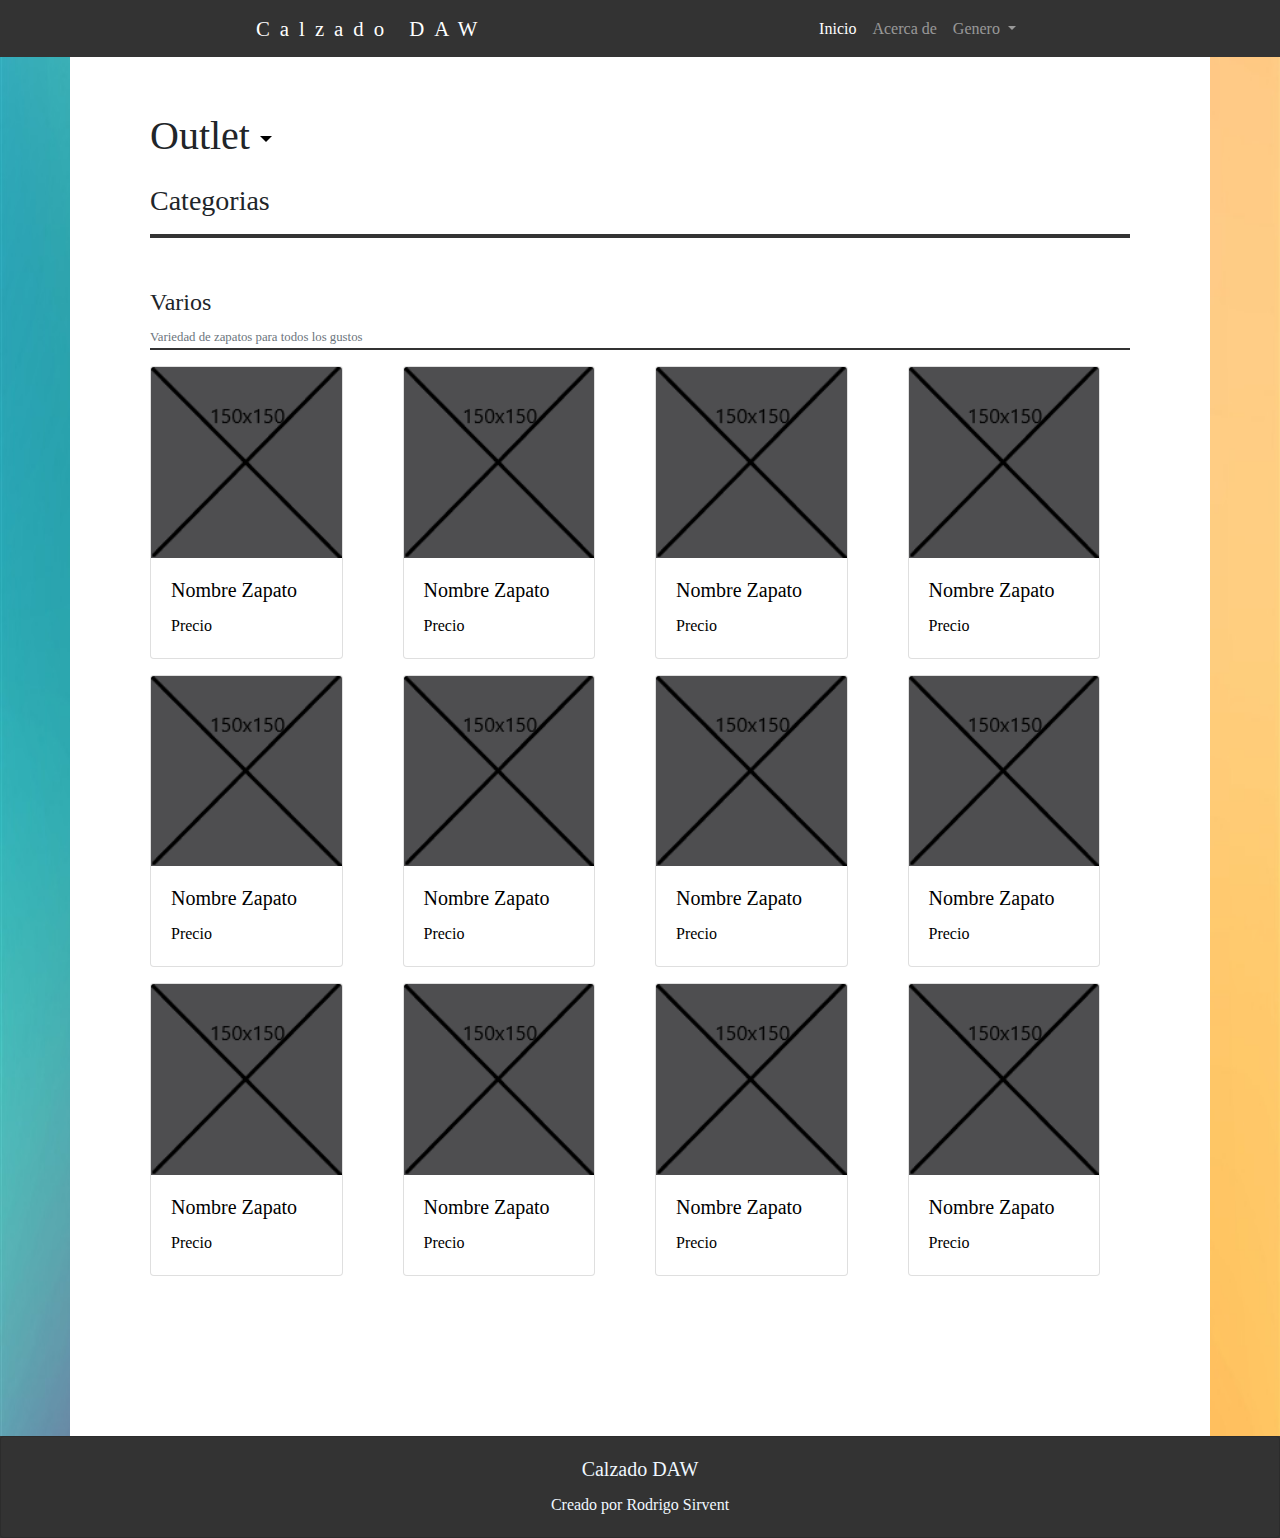
<file: inicio/outlet/outlet.html>
<!Doctype html>
<html>
<head>
    <title>Hombre</title>
    <link rel="stylesheet" href="../css/bootstrap.min.css">
    <link type="text/css" rel="stylesheet" href="../css/general.css">
    
    
</head>
<body>
    
    
    <nav class="navbar navbar-expand-lg navbar-dark fixed-top" style="background: #333">
        <a class="navbar-brand logo" href="../index.html">Calzado DAW</a>
        <button class="navbar-toggler" type="button" data-toggle="collapse" data-target="#navbarNavDropdown" aria-controls="navbarNavDropdown" aria-expanded="false" aria-label="Toggle navigation">
        <span class="navbar-toggler-icon"></span>
        </button>
        <div class="collapse navbar-collapse navbar-right" id="navbarNavDropdown">
            <ul class="navbar-nav ml-auto nav-container">
                <li class="nav-item active">
                    <a class="nav-link" href="../index.html">Inicio <span class="sr-only">(current)</span></a>
                </li>
                <li class="nav-item">
                    <a class="nav-link" href="../acercade/acercade.html">Acerca de</a>
                </li>
                <li class="nav-item dropdown">
                    <a class="nav-link dropdown-toggle" href="#" id="navbarDropdownMenuLink" data-toggle="dropdown" aria-haspopup="true" aria-expanded="false">
                        Genero
                    </a>
                    <div class="dropdown-menu" aria-labelledby="navbarDropdownMenuLink">
                        <a class="dropdown-item" href="../hombre/hombre.html">Hombre</a>
                        <a class="dropdown-item" href="../mujer/mujer.html">Mujer</a>
                        <a class="dropdown-item" href="../nino/nino.html">Niño/a</a>
                        <a class="dropdown-item" href="../outlet/outlet.html">Outlet</a>
                    </div>
                </li>
            </ul>
        </div>
    </nav>
    
    
    
    
    <div class="container cont">
        <div class="btn-group mt-5">
            <h1>Outlet</h1>
            <button type="button" class="btn btn-lg btn-head dropdown-toggle dropdown-toggle-split" data-toggle="dropdown" aria-haspopup="true" aria-expanded="false">
                <span class="sr-only">Toggle Dropdown</span>
            </button>
            <div class="dropdown-menu">
                <a class="dropdown-item" href="../hombre/hombre.html">Hombre</a>
                <a class="dropdown-item" href="../mujer/mujer.html">Mujer</a>
                <a class="dropdown-item" href="../nino/nino.html">Niño/a</a>
            </div>
        </div>
    
        
        <h3 class="mt-3">Categorias</h3>
        
        <hr class="lineaHead" />
        
        <h4 class="titulos">Varios</h4>
        <small class="text-muted">Variedad de zapatos para todos los gustos</small>
        <hr class="lineCat" />
        
        <div class="row container">
        
            <div class="row">
               <div class="card-deck">
                    <div class="col-md-3 mb-3">
                        <div class="card">
                            <a href="#">
                                <img class="card-img-top" src="../imagenes/referencia150x150.png" alt="Card image cap">
                                <div class="card-body">
                                    <h5 class="card-title">Nombre Zapato</h5>
                                    <p class="card-text">Precio</p>
                                </div>
                            </a>
                        </div>
                    </div>
                   <div class="col-md-3 mb-3">
                    <div class="card">
                        <a href="#">
                            <img class="card-img-top" src="../imagenes/referencia150x150.png" alt="Card image cap">
                            <div class="card-body">
                                <h5 class="card-title">Nombre Zapato</h5>
                                <p class="card-text">Precio</p>
                            </div>
                        </a>
                    </div>
                   </div>
                   <div class="col-md-3 mb-3">
                    <div class="card">
                        <a href="#">
                            <img class="card-img-top" src="../imagenes/referencia150x150.png" alt="Card image cap">
                            <div class="card-body">
                                <h5 class="card-title">Nombre Zapato</h5>
                                <p class="card-text">Precio</p>
                            </div>
                        </a>
                    </div>
                   </div>
                   <div class="col-md-3 mb-3">
                    <div class="card">
                        <a href="#">
                            <img class="card-img-top" src="../imagenes/referencia150x150.png" alt="Card image cap">
                            <div class="card-body">
                                  <h5 class="card-title">Nombre Zapato</h5>
                                  <p class="card-text">Precio</p>
                            </div>
                        </a>
                    </div>
                    </div>
                    <div class="col-md-3 mb-3">
                    <div class="card">
                        <a href="#">
                            <img class="card-img-top" src="../imagenes/referencia150x150.png" alt="Card image cap">
                            <div class="card-body">
                                  <h5 class="card-title">Nombre Zapato</h5>
                                  <p class="card-text">Precio</p>
                            </div>
                        </a>
                    </div>
                    </div>
                    <div class="col-md-3 mb-3">
                    <div class="card">
                        <a href="#">
                            <img class="card-img-top" src="../imagenes/referencia150x150.png" alt="Card image cap">
                            <div class="card-body">
                                  <h5 class="card-title">Nombre Zapato</h5>
                                  <p class="card-text">Precio</p>
                            </div>
                        </a>
                    </div>
                    </div>
                    <div class="col-md-3 mb-3">
                    <div class="card">
                        <a href="#">
                            <img class="card-img-top" src="../imagenes/referencia150x150.png" alt="Card image cap">
                            <div class="card-body">
                                  <h5 class="card-title">Nombre Zapato</h5>
                                  <p class="card-text">Precio</p>
                            </div>
                        </a>
                    </div>
                    </div>
                    <div class="col-md-3 mb-3">
                    <div class="card">
                        <a href="#">
                            <img class="card-img-top" src="../imagenes/referencia150x150.png" alt="Card image cap">
                            <div class="card-body">
                                  <h5 class="card-title">Nombre Zapato</h5>
                                  <p class="card-text">Precio</p>
                            </div>
                        </a>
                    </div>
                    </div>
                   <div class="col-md-3 mb-3">
                    <div class="card">
                        <a href="#">
                            <img class="card-img-top" src="../imagenes/referencia150x150.png" alt="Card image cap">
                            <div class="card-body">
                                  <h5 class="card-title">Nombre Zapato</h5>
                                  <p class="card-text">Precio</p>
                            </div>
                        </a>
                    </div>
                    </div>
                   <div class="col-md-3 mb-3">
                    <div class="card">
                        <a href="#">
                            <img class="card-img-top" src="../imagenes/referencia150x150.png" alt="Card image cap">
                            <div class="card-body">
                                  <h5 class="card-title">Nombre Zapato</h5>
                                  <p class="card-text">Precio</p>
                            </div>
                        </a>
                    </div>
                    </div>
                   <div class="col-md-3 mb-3">
                    <div class="card">
                        <a href="#">
                            <img class="card-img-top" src="../imagenes/referencia150x150.png" alt="Card image cap">
                            <div class="card-body">
                                  <h5 class="card-title">Nombre Zapato</h5>
                                  <p class="card-text">Precio</p>
                            </div>
                        </a>
                    </div>
                    </div>
                   <div class="col-md-3 mb-3">
                    <div class="card">
                        <a href="#">
                            <img class="card-img-top" src="../imagenes/referencia150x150.png" alt="Card image cap">
                            <div class="card-body">
                                  <h5 class="card-title">Nombre Zapato</h5>
                                  <p class="card-text">Precio</p>
                            </div>
                        </a>
                    </div>
                    </div>
               </div>
            </div>
        </div>
        

        
    </div>
        

    
    <footer class="footer">
        <div class="card text-center footer">
            <div class="card-body">
                <h5 class="card-title">Calzado DAW</h5>
                <p class="card-text">Creado por Rodrigo Sirvent</p>
            </div>
        </div>
    </footer>
    
    
    
    
     <script src="../js/jquery-3.2.1.slim.min.js"></script>
    <script src="../js/popper.min.js"></script>
    <script src="../js/bootstrap.min.js"></script>
    
    
</body>
</html>
</file>
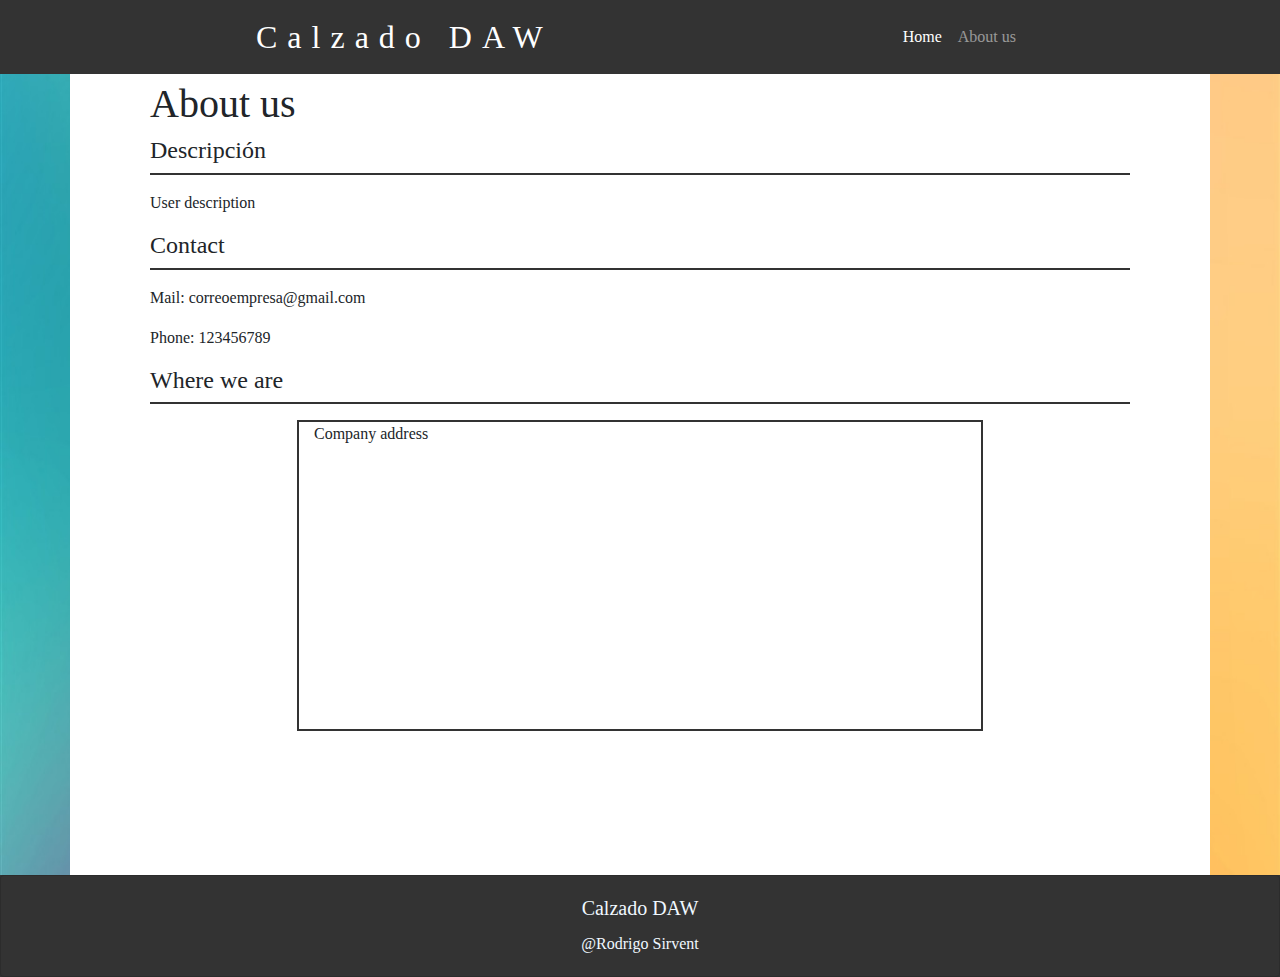
<file: inicio/ingles/acercade/acercade-en.html>
<!DOCTYPE html>
<html>
<head>
    <title>Acerca de</title>
    <link rel="stylesheet" href="../css/bootstrap.min.css">
    <link type="text/css" rel="stylesheet" href="../css/general.css">
    

</head>
<body>

    <nav class="navbar navbar-expand-lg navbar-dark fixed-top" style="background: #333">
        <a class="navbar-brand logo" href="../index-en.html">Calzado DAW</a>
        <button class="navbar-toggler" type="button" data-toggle="collapse" data-target="#navbarNavDropdown" aria-controls="navbarNavDropdown" aria-expanded="false" aria-label="Toggle navigation">
        <span class="navbar-toggler-icon"></span>
        </button>
        <div class="collapse navbar-collapse navbar-right" id="navbarNavDropdown">
            <ul class="navbar-nav ml-auto nav-container">
                <li class="nav-item active">
                    <a class="nav-link" href="../index-en.html">Home <span class="sr-only">(current)</span></a>
                </li>
                <li class="nav-item">
                    <a class="nav-link" href="#">About us</a>
                </li>
            </ul>
        </div>
    </nav>
    
    
    
    
    <div class="container cont">
        <div class="mt-3">
            <h1>About us</h1>
        </div>
        <h4>Descripción</h4>
        <hr class="lineCat" />

        <div>

            <p>User description</p>

        </div>


        <h4>Contact</h4>
        <hr class="lineCat"/>

        <div>
            
            <p> Mail:  <span style="cursor: pointer;">correoempresa@gmail.com</span></p>
            <p>Phone:  123456789</p>

        </div>


        <h4>Where we are</h4>
        <hr class="lineCat"/>


        <div class="mapCont container">
            <div class="row">

                <div class="col-3">
                    <p>Company address</p>

                </div>
                <div class="col-md-9">
                    <iframe src="https://www.google.com/maps/embed?pb=!1m18!1m12!1m3!1d3129.6810030569245!2d-0.5145595846661786!3d38.333217279661554!2m3!1f0!2f0!3f0!3m2!1i1024!2i768!4f13.1!3m3!1m2!1s0xd6237b66cba9ec3%3A0xeebeba2996a50cf2!2sIES%20MARE%20NOSTRUM!5e0!3m2!1ses!2ses!4v1601068158335!5m2!1ses!2ses" 
                        width="100%" 
                        height="300" 
                        frameborder="0" 
                        style="border:0;" 
                        allowfullscreen="" 
                        aria-hidden="false" 
                        tabindex="0">
                    </iframe>


                </div>



            </div>
        </div>


    </div>
        
        
    
    <footer class="footer">
        <div class="card text-center footer">
            <div class="card-body">
                <h5 class="card-title">Calzado DAW</h5>
                <p class="card-text">@Rodrigo Sirvent</p>
            </div>
        </div>
    </footer>
    
    
    
    
    <script src="../js/jquery-3.2.1.slim.min.js"></script>
    <script src="../js/popper.min.js"></script>
    <script src="../js/bootstrap.min.js"></script>
    
   


</body>


</html>
</file>
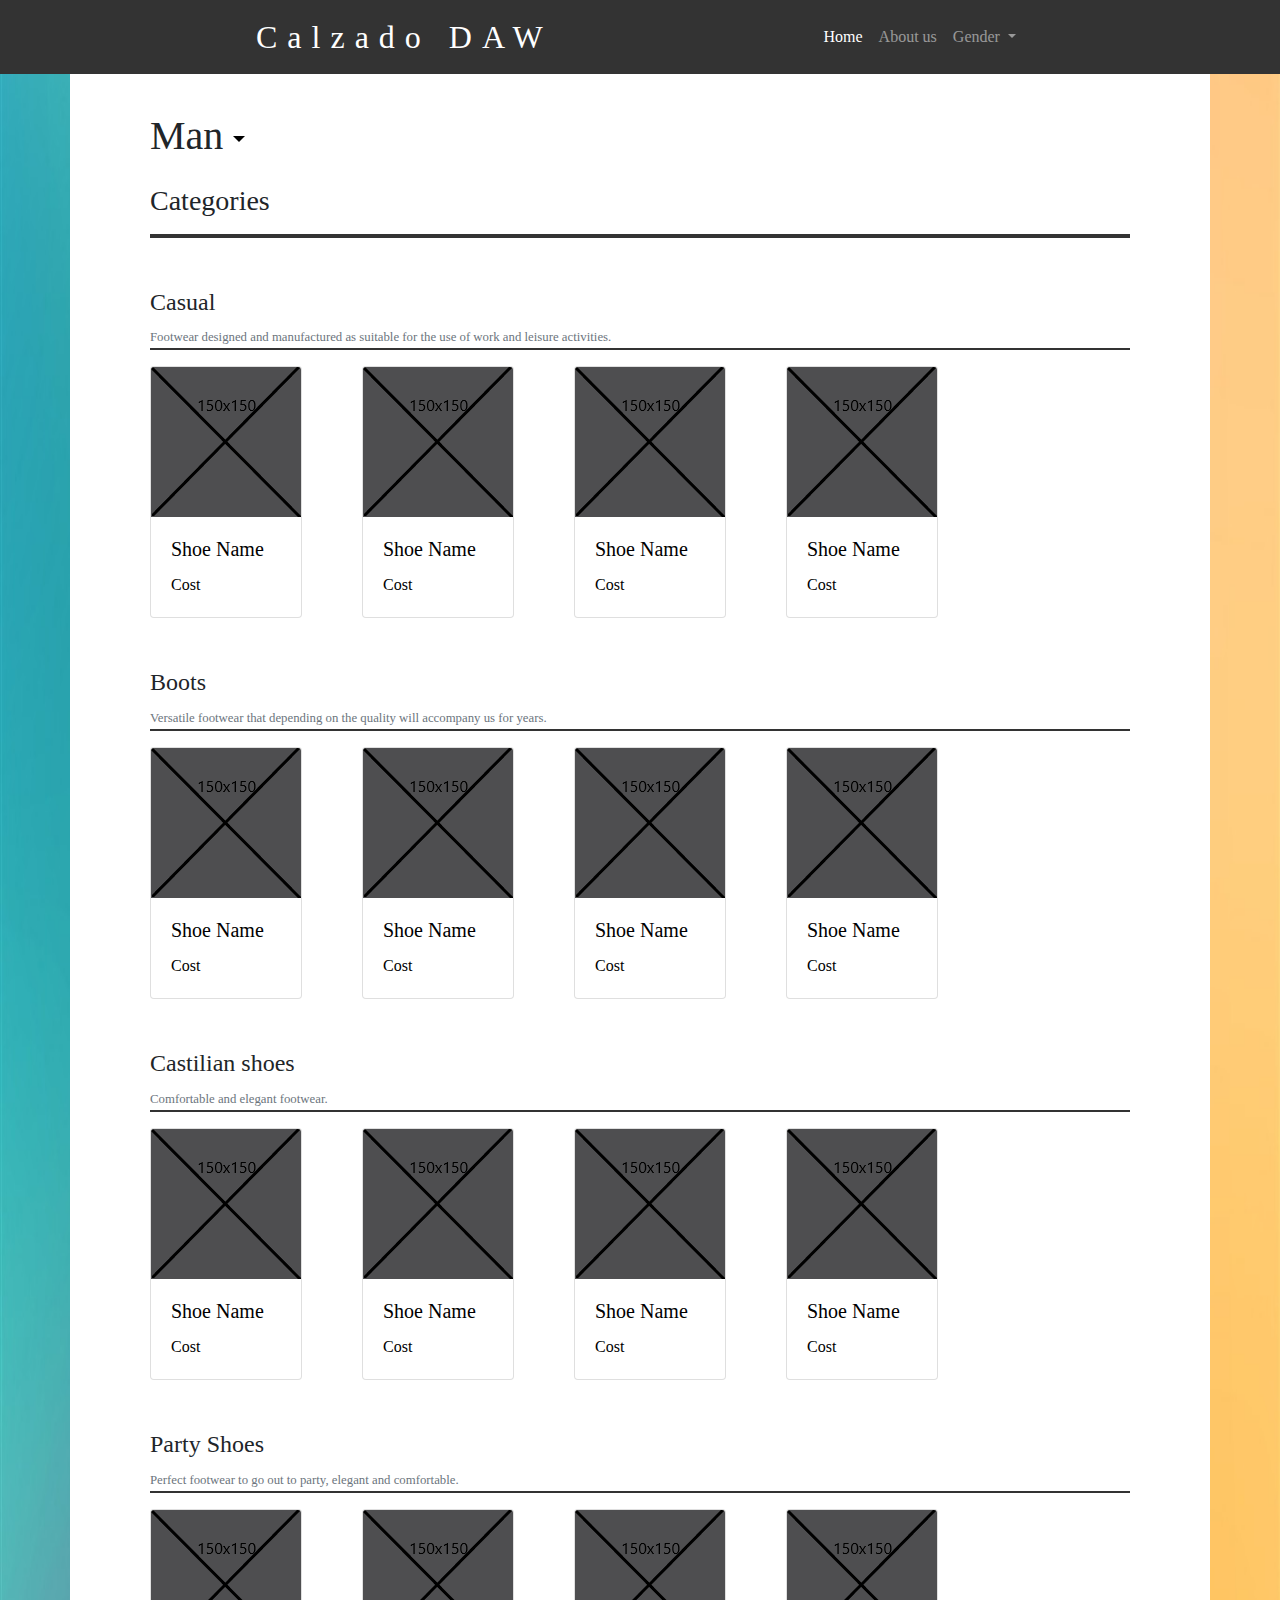
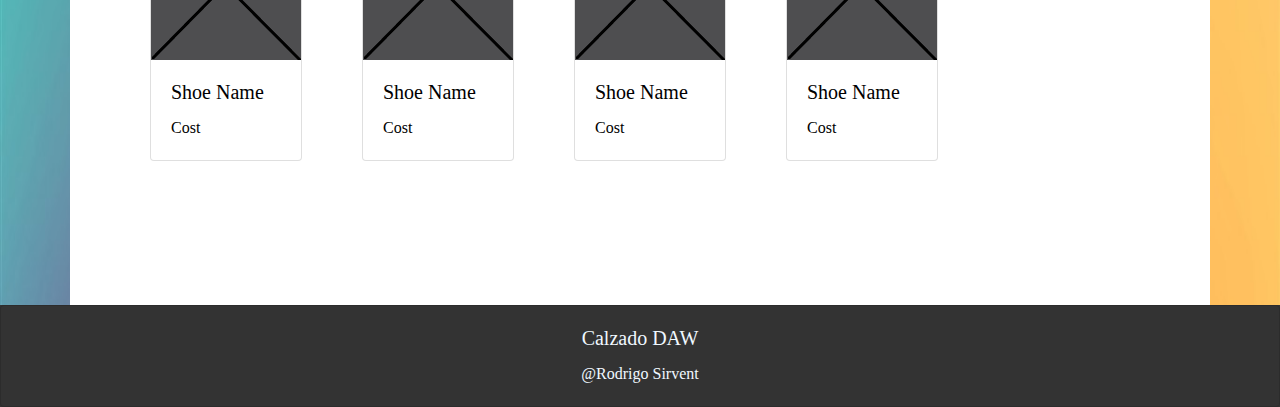
<file: inicio/ingles/hombre/hombre-en.html>
<!Doctype html>
<html>
<head>
    <title>Man</title>
    <link rel="stylesheet" href="../css/bootstrap.min.css">
    <link type="text/css" rel="stylesheet" href="../css/general.css">
    
    
</head>
<body>
    
    
    <nav class="navbar navbar-expand-lg navbar-dark fixed-top" style="background: #333">
        <a class="navbar-brand logo" href="../index-en.html">Calzado DAW</a>
        <button class="navbar-toggler" type="button" data-toggle="collapse" data-target="#navbarNavDropdown" aria-controls="navbarNavDropdown" aria-expanded="false" aria-label="Toggle navigation">
        <span class="navbar-toggler-icon"></span>
        </button>
        <div class="collapse navbar-collapse navbar-right" id="navbarNavDropdown">
            <ul class="navbar-nav ml-auto nav-container">
                <li class="nav-item active">
                    <a class="nav-link" href="../index-en.html">Home <span class="sr-only">(current)</span></a>
                </li>
                <li class="nav-item">
                    <a class="nav-link" href="../acercade/acercade-en.html">About us</a>
                </li>
                <li class="nav-item dropdown">
                    <a class="nav-link dropdown-toggle" href="#" id="navbarDropdownMenuLink" data-toggle="dropdown" aria-haspopup="true" aria-expanded="false">
                      Gender
                    </a>
                    <div class="dropdown-menu" aria-labelledby="navbarDropdownMenuLink">
                      <a class="dropdown-item" href="../hombre/hombre-en.html">Man</a>
                      <a class="dropdown-item" href="../mujer/mujer-en.html">Woman</a>
                      <a class="dropdown-item" href="../nino/nino-en.html">Kids</a>
                      <a class="dropdown-item" href="../outlet/outlet-en.html">Outlet</a>
                    </div>
                  </li>
            </ul>
        </div>
    </nav>
    
    
    
    
    <div class="container cont">
        
        <div class="btn-group mt-5">
            <h1>Man</h1>
            <button type="button" class="btn btn-lg btn-head dropdown-toggle dropdown-toggle-split" data-toggle="dropdown" aria-haspopup="true" aria-expanded="false">
                <span class="sr-only">Toggle Dropdown</span>
            </button>
            <div class="dropdown-menu">
                <a class="dropdown-item" href="../mujer/mujer-en.html">Woman</a>
                <a class="dropdown-item" href="../nino/nino-en.html">Kids</a>
                <a class="dropdown-item" href="../outlet/outlet-en.html">Outlet</a>
            </div>
        </div>
    
        
        <h3 class="mt-3">Categories</h3>
        
        <hr class="lineaHead" />
        
        <h4 class="titulos">Casual</h4>
        <small class="text-muted">Footwear designed and manufactured as suitable for the use of work and leisure activities.</small>
        <hr class="lineCat" />
        
        <div class="row container">
            
            <div class="row">
           
               <div class="card-deck">
                    <div class="col-md-3">
                        <div class="card">
                            <a href="#">
                                <img class="card-img-top" src="../imagenes/referencia150x150.png" alt="Card image cap">
                                <div class="card-body">
                                    <h5 class="card-title">Shoe Name</h5>
                                    <p class="card-text">Cost</p>
                                </div>
                            </a>
                        </div>
                    </div>
                   <div class="col-md-3">
                    <div class="card">
                        <a href="#">
                            <img class="card-img-top" src="../imagenes/referencia150x150.png" alt="Card image cap">
                            <div class="card-body">
                                <h5 class="card-title">Shoe Name</h5>
                                <p class="card-text">Cost</p>
                            </div>
                        </a>
                    </div>
                   </div>
                   <div class="col-md-3">
                    <div class="card">
                        <a href="#">
                            <img class="card-img-top" src="../imagenes/referencia150x150.png" alt="Card image cap">
                            <div class="card-body">
                                <h5 class="card-title">Shoe Name</h5>
                                <p class="card-text">Cost</p>
                            </div>
                        </a>
                    </div>
                   </div>
                   <div class="col-md-3">
                    <div class="card">
                        <a href="#">
                            <img class="card-img-top" src="../imagenes/referencia150x150.png" alt="Card image cap">
                            <div class="card-body">
                                  <h5 class="card-title">Shoe Name</h5>
                                  <p class="card-text">Cost</p>
                            </div>
                        </a>
                    </div>
                </div>
               </div>
            </div>
            
        </div>
        
        <h4 class="titulos">Boots</h4>
        <small class="text-muted"> Versatile footwear that depending on the quality will accompany us for years. </small>
        <hr class="lineCat" />
        
        <div class="row container">
        
            <div class="row">
               <div class="card-deck">
                    <div class="col-md-3">
                        <div class="card">
                            <a href="#">
                                <img class="card-img-top" src="../imagenes/referencia150x150.png" alt="Card image cap">
                                <div class="card-body">
                                    <h5 class="card-title">Shoe Name</h5>
                                    <p class="card-text">Cost</p>
                                </div>
                            </a>
                        </div>
                    </div>
                   <div class="col-md-3">
                    <div class="card">
                        <a href="#">
                            <img class="card-img-top" src="../imagenes/referencia150x150.png" alt="Card image cap">
                            <div class="card-body">
                                <h5 class="card-title">Shoe Name</h5>
                                <p class="card-text">Cost</p>
                            </div>
                        </a>
                    </div>
                   </div>
                   <div class="col-md-3">
                    <div class="card">
                        <a href="#">
                            <img class="card-img-top" src="../imagenes/referencia150x150.png" alt="Card image cap">
                            <div class="card-body">
                                <h5 class="card-title">Shoe Name</h5>
                                <p class="card-text">Cost</p>
                            </div>
                        </a>
                    </div>
                   </div>
                   <div class="col-md-3">
                    <div class="card">
                        <a href="#">
                            <img class="card-img-top" src="../imagenes/referencia150x150.png" alt="Card image cap">
                            <div class="card-body">
                                  <h5 class="card-title">Shoe Name</h5>
                                  <p class="card-text">Cost</p>
                            </div>
                        </a>
                    </div>
                </div>
               </div>
            </div>
        </div>
        
        <h4 class="titulos">Castilian shoes</h4>
        <small class="text-muted"> Comfortable and elegant footwear.</small>
        <hr class="lineCat" />
        
        <div class="row container">
        
            <div class="row">
               <div class="card-deck">
                    <div class="col-md-3">
                        <div class="card">
                            <a href="#">
                                <img class="card-img-top" src="../imagenes/referencia150x150.png" alt="Card image cap">
                                <div class="card-body">
                                    <h5 class="card-title">Shoe Name</h5>
                                    <p class="card-text">Cost</p>
                                </div>
                            </a>
                        </div>
                    </div>
                   <div class="col-md-3">
                    <div class="card">
                        <a href="#">
                            <img class="card-img-top" src="../imagenes/referencia150x150.png" alt="Card image cap">
                            <div class="card-body">
                                <h5 class="card-title">Shoe Name</h5>
                                <p class="card-text">Cost</p>
                            </div>
                        </a>
                    </div>
                   </div>
                   <div class="col-md-3">
                    <div class="card">
                        <a href="#">
                            <img class="card-img-top" src="../imagenes/referencia150x150.png" alt="Card image cap">
                            <div class="card-body">
                                <h5 class="card-title">Shoe Name</h5>
                                <p class="card-text">Cost</p>
                            </div>
                        </a>
                    </div>
                   </div>
                   <div class="col-md-3">
                    <div class="card">
                        <a href="#">
                            <img class="card-img-top" src="../imagenes/referencia150x150.png" alt="Card image cap">
                            <div class="card-body">
                                  <h5 class="card-title">Shoe Name</h5>
                                  <p class="card-text">Cost</p>
                            </div>
                        </a>
                     </div>
                    </div>
               </div>
            </div>
        </div>
        
        
        
        
        <h4 class="titulos">Party Shoes</h4>
        <small class="text-muted">Perfect footwear to go out to party, elegant and comfortable.</small>
        <hr class="lineCat" />
        
        <div class="row container">
            <div class="row">
               <div class="card-deck">
                    <div class="col-md-3">
                        <div class="card">
                            <a href="#">
                                <img class="card-img-top" src="../imagenes/referencia150x150.png" alt="Card image cap">
                                <div class="card-body">
                                    <h5 class="card-title">Shoe Name</h5>
                                    <p class="card-text">Cost</p>
                                </div>
                            </a>
                        </div>
                    </div>
                   <div class="col-md-3">
                    <div class="card">
                        <a href="#">
                            <img class="card-img-top" src="../imagenes/referencia150x150.png" alt="Card image cap">
                            <div class="card-body">
                                <h5 class="card-title">Shoe Name</h5>
                                <p class="card-text">Cost</p>
                            </div>
                        </a>
                    </div>
                   </div>
                   <div class="col-md-3">
                    <div class="card">
                        <a href="#">
                            <img class="card-img-top" src="../imagenes/referencia150x150.png" alt="Card image cap">
                            <div class="card-body">
                                <h5 class="card-title">Shoe Name</h5>
                                <p class="card-text">Cost</p>
                            </div>
                        </a>
                    </div>
                   </div>
                   <div class="col-md-3">
                    <div class="card">
                        <a href="#">
                            <img class="card-img-top" src="../imagenes/referencia150x150.png" alt="Card image cap">
                            <div class="card-body">
                                  <h5 class="card-title">Shoe Name</h5>
                                  <p class="card-text">Cost</p>
                            </div>
                        </a>
                    </div>
                   </div>
               </div>
            </div>
        </div>
        
    </div>
        



    
    
    <footer class="footer">
        <div class="card text-center footer">
            <div class="card-body">
                <h5 class="card-title">Calzado DAW</h5>
                <p class="card-text">@Rodrigo Sirvent</p>
            </div>
        </div>
    </footer>
    
    
    
    
    <script src="../js/jquery-3.2.1.slim.min.js"></script>
    <script src="../js/popper.min.js"></script>
    <script src="../js/bootstrap.min.js"></script>

</body>
</html>
</file>
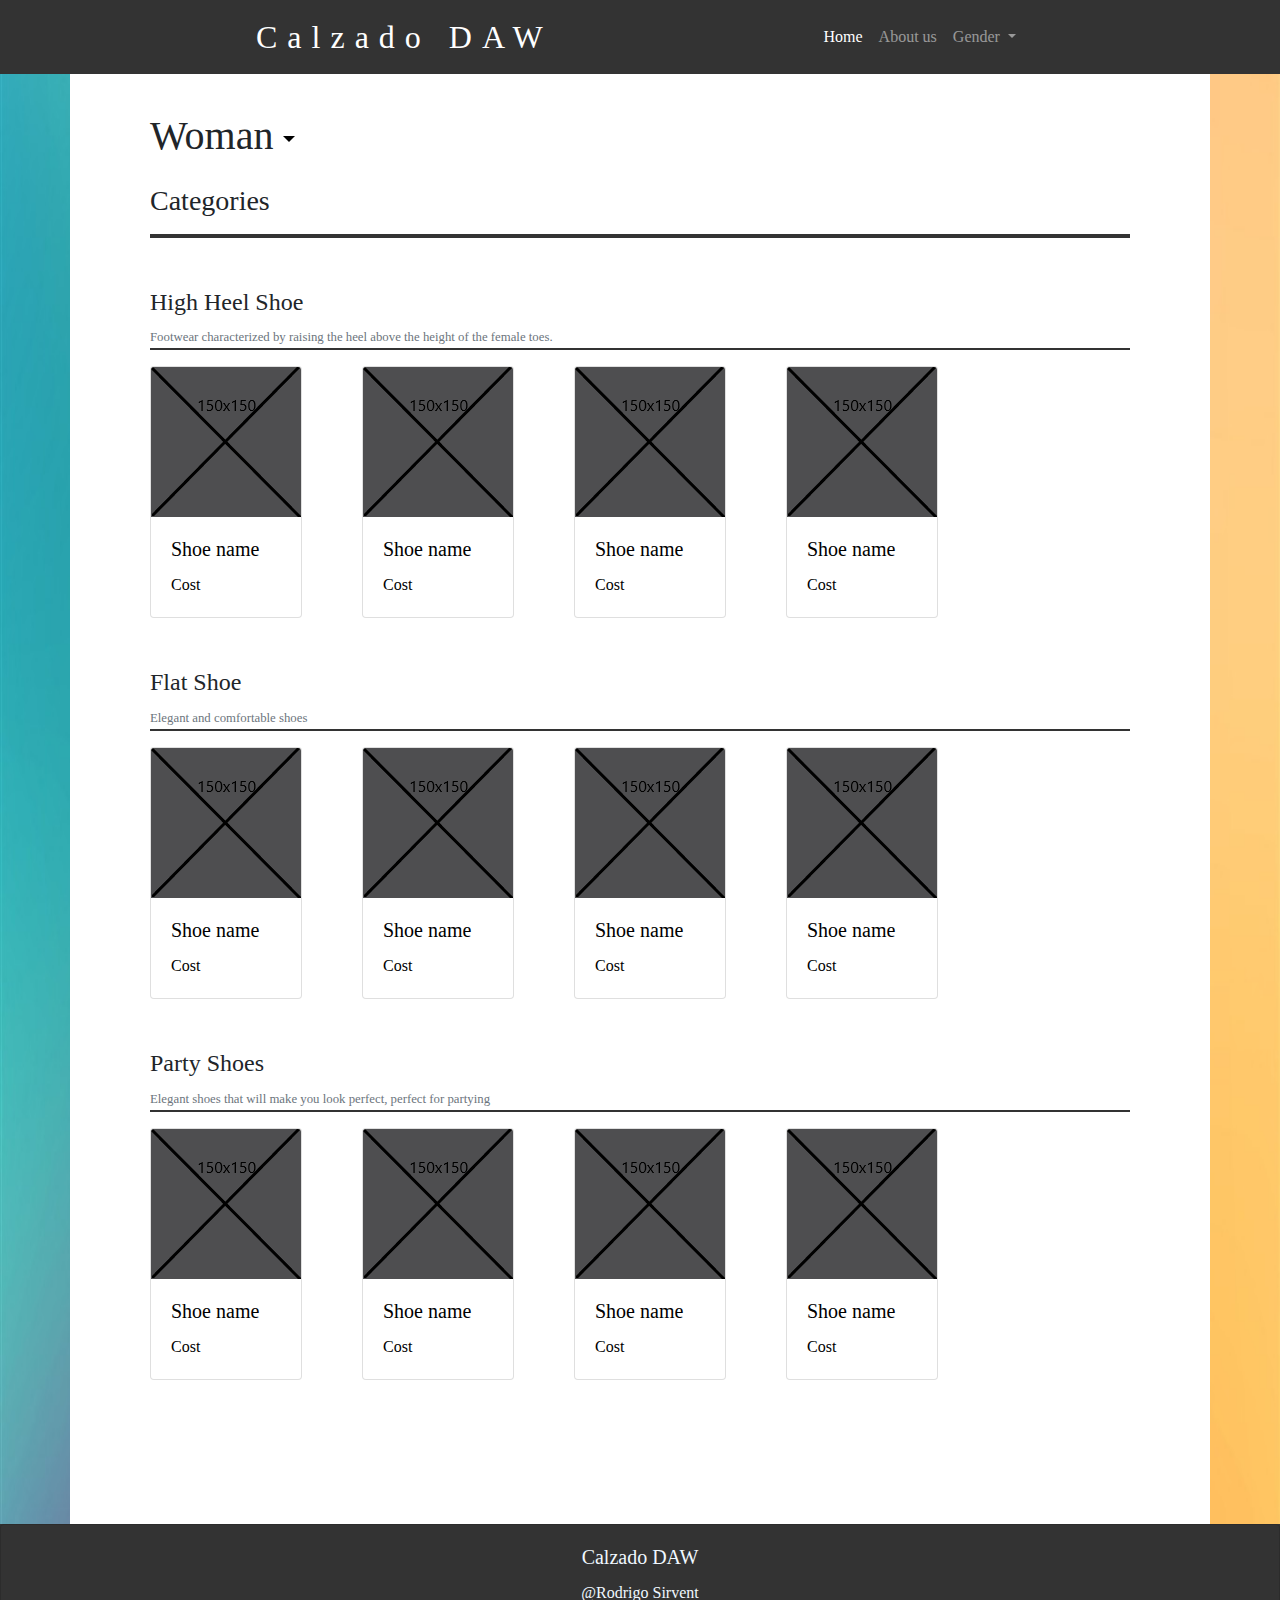
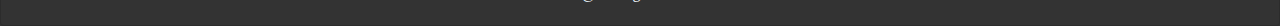
<file: inicio/ingles/mujer/mujer-en.html>
<!Doctype html>
<html>
<head>
    <title>Woman</title>
    <link rel="stylesheet" href="../css/bootstrap.min.css" >
    <link type="text/css" rel="stylesheet" href="../css/general.css">
    
    
</head>
<body>
    
    
    <nav class="navbar navbar-expand-lg navbar-dark fixed-top" style="background: #333">
        <a class="navbar-brand logo" href="../index-en.html">Calzado DAW</a>
        <button class="navbar-toggler" type="button" data-toggle="collapse" data-target="#navbarNavDropdown" aria-controls="navbarNavDropdown" aria-expanded="false" aria-label="Toggle navigation">
        <span class="navbar-toggler-icon"></span>
        </button>
        <div class="collapse navbar-collapse navbar-right" id="navbarNavDropdown">
            <ul class="navbar-nav ml-auto nav-container">
                <li class="nav-item active">
                    <a class="nav-link" href="../index-en.html">Home <span class="sr-only">(current)</span></a>
                </li>
                <li class="nav-item">
                    <a class="nav-link" href="../acercade/acercade-en.html">About us</a>
                </li>
                <li class="nav-item dropdown">
                    <a class="nav-link dropdown-toggle" href="#" id="navbarDropdownMenuLink" data-toggle="dropdown" aria-haspopup="true" aria-expanded="false">
                      Gender
                    </a>
                    <div class="dropdown-menu" aria-labelledby="navbarDropdownMenuLink">
                      <a class="dropdown-item" href="../hombre/hombre-en.html">Man</a>
                      <a class="dropdown-item" href="../mujer/mujer-en.html">Woman</a>
                      <a class="dropdown-item" href="../nino/nino-en.html">Kids</a>
                      <a class="dropdown-item" href="../outlet/outlet-en.html">Outlet</a>
                    </div>
                  </li>
            </ul>
        </div>
    </nav>
    
    
    
    
    <div class="container cont">
         <div class="btn-group mt-5">
            <h1>Woman</h1>
            <button type="button" class="btn btn-lg btn-head dropdown-toggle dropdown-toggle-split" data-toggle="dropdown" aria-haspopup="true" aria-expanded="false">
                <span class="sr-only">Toggle Dropdown</span>
            </button>
            <div class="dropdown-menu">
                <a class="dropdown-item" href="../hombre/hombre-en.html">Man</a>
                <a class="dropdown-item" href="../nino/nino-en.html">Kids</a>
                <a class="dropdown-item" href="../outlet/outlet-en.html">Outlet</a>
            </div>
        </div>
    
        
        <h3 class="mt-3">Categories</h3>
        
        <hr class="lineaHead" />
        
        <h4 class="titulos">High Heel Shoe</h4>
        <small class="text-muted">Footwear characterized by raising the heel above the height of the female toes.</small>
        <hr class="lineCat" />
        
        <div class="row container">
            
            <div class="row">
           
               <div class="card-deck">
                    <div class="col-md-3">
                        <div class="card">
                            <a href="#">
                                <img class="card-img-top" src="../imagenes/referencia150x150.png" alt="Card image cap">
                                <div class="card-body">
                                    <h5 class="card-title">Shoe name</h5>
                                    <p class="card-text">Cost</p>
                                </div>
                            </a>
                        </div>
                    </div>
                   <div class="col-md-3">
                    <div class="card">
                        <a href="#">
                            <img class="card-img-top" src="../imagenes/referencia150x150.png" alt="Card image cap">
                            <div class="card-body">
                                <h5 class="card-title">Shoe name</h5>
                                <p class="card-text">Cost</p>
                            </div>
                        </a>
                    </div>
                   </div>
                   <div class="col-md-3">
                    <div class="card">
                        <a href="#">
                            <img class="card-img-top" src="../imagenes/referencia150x150.png" alt="Card image cap">
                            <div class="card-body">
                                <h5 class="card-title">Shoe name</h5>
                                <p class="card-text">Cost</p>
                            </div>
                        </a>
                    </div>
                   </div>
                   <div class="col-md-3">
                    <div class="card">
                        <a href="#">
                            <img class="card-img-top" src="../imagenes/referencia150x150.png" alt="Card image cap">
                            <div class="card-body">
                                  <h5 class="card-title">Shoe name</h5>
                                  <p class="card-text">Cost</p>
                            </div>
                        </a>
                    </div>
                </div>
               </div>
            </div>
            
        </div>
        
        <h4 class="titulos">Flat Shoe</h4>
        <small class="text-muted">Elegant and comfortable shoes</small>
        <hr class="lineCat" />
        
        <div class="row container">
        
            <div class="row">
               <div class="card-deck">
                    <div class="col-md-3">
                        <div class="card">
                            <a href="#">
                                <img class="card-img-top" src="../imagenes/referencia150x150.png" alt="Card image cap">
                                <div class="card-body">
                                    <h5 class="card-title">Shoe name</h5>
                                    <p class="card-text">Cost</p>
                                </div>
                            </a>
                        </div>
                    </div>
                   <div class="col-md-3">
                    <div class="card">
                        <a href="#">
                            <img class="card-img-top" src="../imagenes/referencia150x150.png" alt="Card image cap">
                            <div class="card-body">
                                <h5 class="card-title">Shoe name</h5>
                                <p class="card-text">Cost</p>
                            </div>
                        </a>
                    </div>
                   </div>
                   <div class="col-md-3">
                    <div class="card">
                        <a href="#">
                            <img class="card-img-top" src="../imagenes/referencia150x150.png" alt="Card image cap">
                            <div class="card-body">
                                <h5 class="card-title">Shoe name</h5>
                                <p class="card-text">Cost</p>
                            </div>
                        </a>
                    </div>
                   </div>
                   <div class="col-md-3">
                    <div class="card">
                        <a href="#">
                            <img class="card-img-top" src="../imagenes/referencia150x150.png" alt="Card image cap">
                            <div class="card-body">
                                  <h5 class="card-title">Shoe name</h5>
                                  <p class="card-text">Cost</p>
                            </div>
                        </a>
                    </div>
                </div>
               </div>
            </div>
        </div>
        
        <h4 class="titulos">Party Shoes</h4>
        <small class="text-muted">Elegant shoes that will make you look perfect, perfect for partying</small>
        <hr class="lineCat" />
        
        <div class="row container">
            <div class="row">
               <div class="card-deck">
                    <div class="col-md-3">
                        <div class="card">
                            <a href="#">
                                <img class="card-img-top" src="../imagenes/referencia150x150.png" alt="Card image cap">
                                <div class="card-body">
                                    <h5 class="card-title">Shoe name</h5>
                                    <p class="card-text">Cost</p>
                                </div>
                            </a>
                        </div>
                    </div>
                   <div class="col-md-3">
                    <div class="card">
                        <a href="#">
                            <img class="card-img-top" src="../imagenes/referencia150x150.png" alt="Card image cap">
                            <div class="card-body">
                                <h5 class="card-title">Shoe name</h5>
                                <p class="card-text">Cost</p>
                            </div>
                        </a>
                    </div>
                   </div>
                   <div class="col-md-3">
                    <div class="card">
                        <a href="#">
                            <img class="card-img-top" src="../imagenes/referencia150x150.png" alt="Card image cap">
                            <div class="card-body">
                                <h5 class="card-title">Shoe name</h5>
                                <p class="card-text">Cost</p>
                            </div>
                        </a>
                    </div>
                   </div>
                   <div class="col-md-3">
                    <div class="card">
                        <a href="#">
                            <img class="card-img-top" src="../imagenes/referencia150x150.png" alt="Card image cap">
                            <div class="card-body">
                                  <h5 class="card-title">Shoe name</h5>
                                  <p class="card-text">Cost</p>
                            </div>
                        </a>
                    </div>
                   </div>
               </div>
            </div>
        </div>
        
    </div>
        

    
    <footer class="footer">
        <div class="card text-center footer">
            <div class="card-body">
                <h5 class="card-title">Calzado DAW</h5>
                <p class="card-text">@Rodrigo Sirvent</p>
            </div>
        </div>
    </footer>
    
    
    
    
    <script src="../js/jquery-3.2.1.slim.min.js"></script>
    <script src="../js/popper.min.js"></script>
    <script src="../js/bootstrap.min.js"></script>
    
    
</body>
</html>
</file>
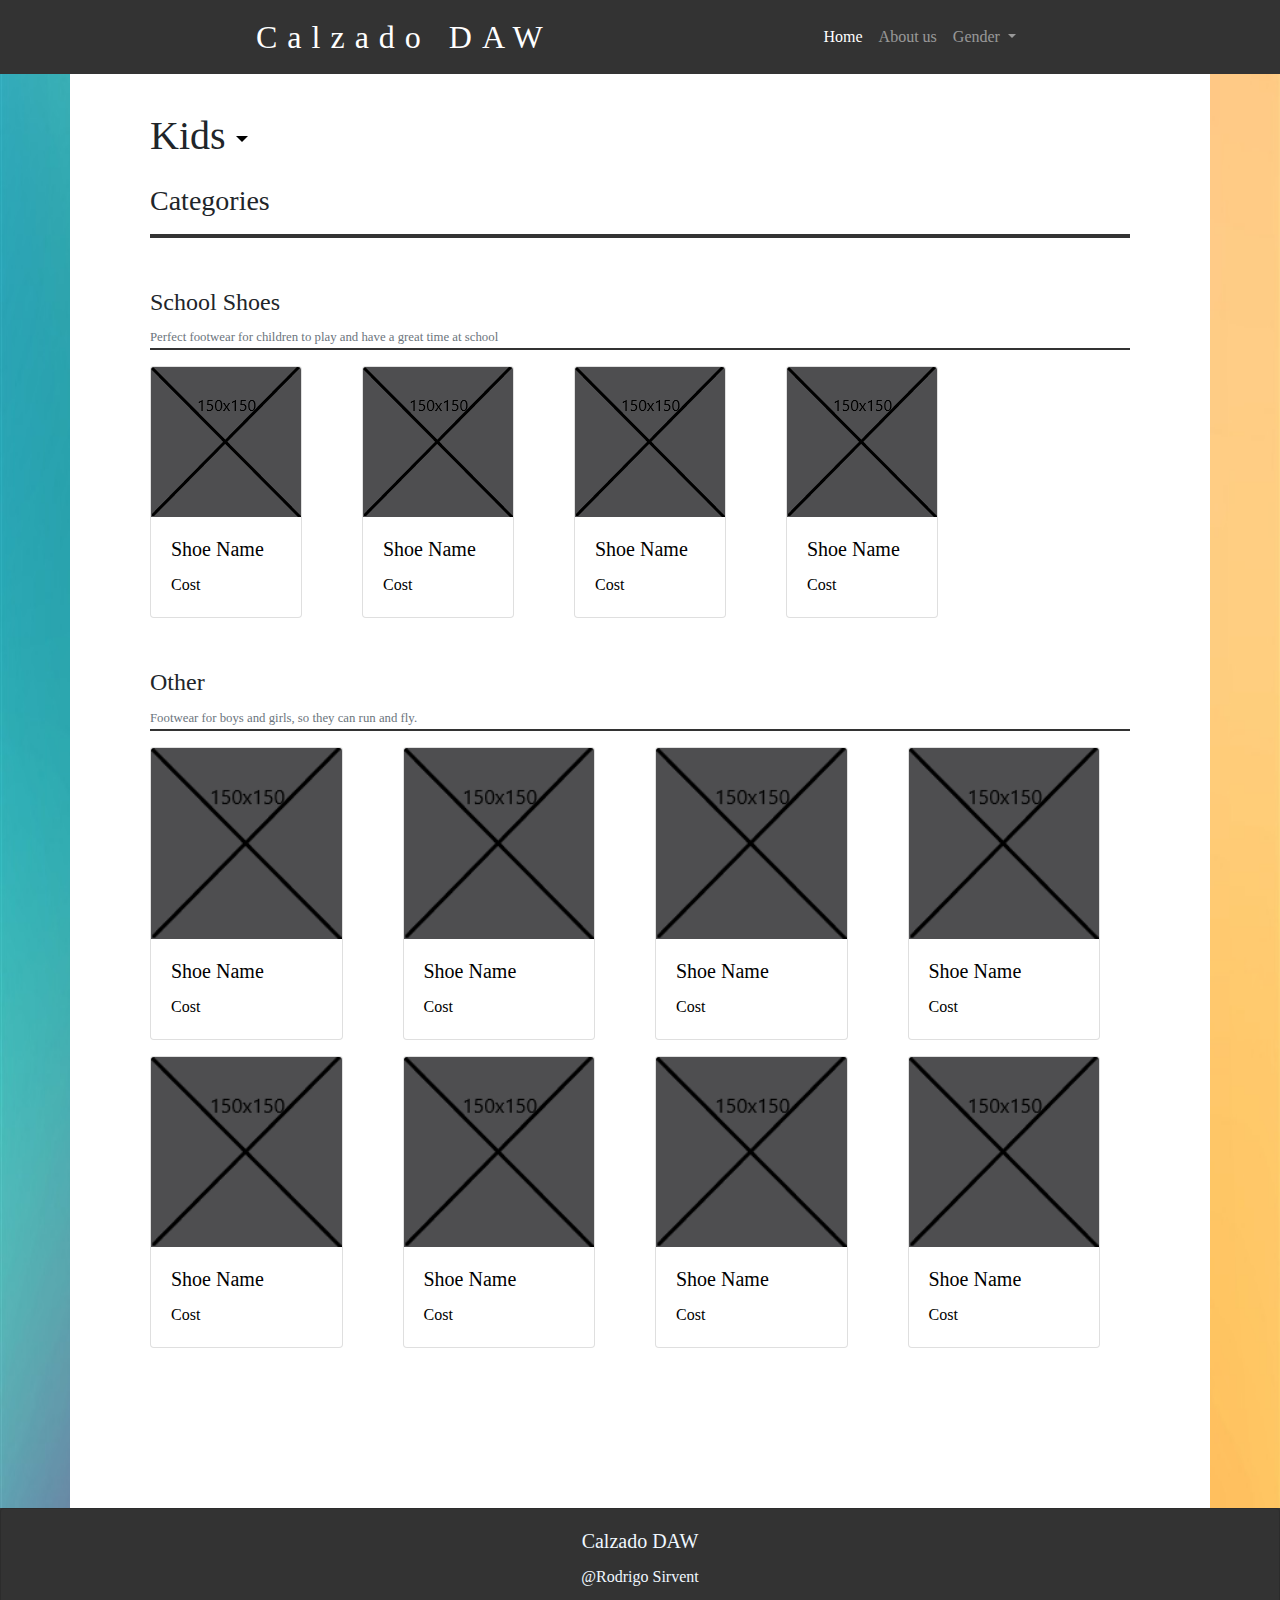
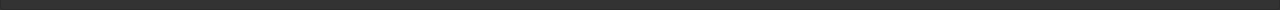
<file: inicio/ingles/nino/nino-en.html>
<!Doctype html>
<html>
<head>
    <title>Kids</title>
    <link rel="stylesheet" href="../css/bootstrap.min.css">
    <link type="text/css" rel="stylesheet" href="../css/general.css">
    
    
</head>
<body>
    
    
     <nav class="navbar navbar-expand-lg navbar-dark fixed-top" style="background: #333">
        <a class="navbar-brand logo" href="../index-en.html">Calzado DAW</a>
        <button class="navbar-toggler" type="button" data-toggle="collapse" data-target="#navbarNavDropdown" aria-controls="navbarNavDropdown" aria-expanded="false" aria-label="Toggle navigation">
        <span class="navbar-toggler-icon"></span>
        </button>
        <div class="collapse navbar-collapse navbar-right" id="navbarNavDropdown">
            <ul class="navbar-nav ml-auto nav-container">
                <li class="nav-item active">
                    <a class="nav-link" href="../index-en.html">Home <span class="sr-only">(current)</span></a>
                </li>
                <li class="nav-item">
                    <a class="nav-link" href="../acercade/acercade-en.html">About us</a>
                </li>
                <li class="nav-item dropdown">
                    <a class="nav-link dropdown-toggle" href="#" id="navbarDropdownMenuLink" data-toggle="dropdown" aria-haspopup="true" aria-expanded="false">
                      Gender
                    </a>
                    <div class="dropdown-menu" aria-labelledby="navbarDropdownMenuLink">
                      <a class="dropdown-item" href="../hombre/hombre-en.html">Man</a>
                      <a class="dropdown-item" href="../mujer/mujer-en.html">Woman</a>
                      <a class="dropdown-item" href="../nino/nino-en.html">Kids</a>
                      <a class="dropdown-item" href="../outlet/outlet-en.html">Outlet</a>
                    </div>
                  </li>
            </ul>
        </div>
    </nav>
    
    
    
    
    <div class="container cont">
         <div class="btn-group mt-5">
            <h1>Kids</h1>
            <button type="button" class="btn btn-lg btn-head dropdown-toggle dropdown-toggle-split" data-toggle="dropdown" aria-haspopup="true" aria-expanded="false">
                <span class="sr-only">Toggle Dropdown</span>
            </button>
            <div class="dropdown-menu">
                <a class="dropdown-item" href="../hombre/hombre-en.html">Man</a>
                <a class="dropdown-item" href="../mujer/mujer-en.html">Woman</a>
                <a class="dropdown-item" href="../outlet/outlet-en.html">Outlet</a>
            </div>
        </div>
    
        
        <h3 class="mt-3">Categories</h3>
        
        <hr class="lineaHead" />
        
        <h4 class="titulos">School Shoes</h4>
        <small class="text-muted">Perfect footwear for children to play and have a great time at school</small>
        <hr class="lineCat" />
        
        <div class="row container">
            
            <div class="row">
           
               <div class="card-deck">
                    <div class="col-md-3">
                        <div class="card">
                            <a href="#">
                                <img class="card-img-top" src="../imagenes/referencia150x150.png" alt="Card image cap">
                                <div class="card-body">
                                    <h5 class="card-title">Shoe Name</h5>
                                    <p class="card-text">Cost</p>
                                </div>
                            </a>
                        </div>
                    </div>
                   <div class="col-md-3">
                    <div class="card">
                        <a href="#">
                            <img class="card-img-top" src="../imagenes/referencia150x150.png" alt="Card image cap">
                            <div class="card-body">
                                <h5 class="card-title">Shoe Name</h5>
                                <p class="card-text">Cost</p>
                            </div>
                        </a>
                    </div>
                   </div>
                   <div class="col-md-3">
                    <div class="card">
                        <a href="#">
                            <img class="card-img-top" src="../imagenes/referencia150x150.png" alt="Card image cap">
                            <div class="card-body">
                                <h5 class="card-title">Shoe Name</h5>
                                <p class="card-text">Cost</p>
                            </div>
                        </a>
                    </div>
                   </div>
                   <div class="col-md-3">
                    <div class="card">
                        <a href="#">
                            <img class="card-img-top" src="../imagenes/referencia150x150.png" alt="Card image cap">
                            <div class="card-body">
                                  <h5 class="card-title">Shoe Name</h5>
                                  <p class="card-text">Cost</p>
                            </div>
                        </a>
                    </div>
                </div>
               </div>
            </div>
            
        </div>
        
        <h4 class="titulos">Other</h4>
        <small class="text-muted">Footwear for boys and girls, so they can run and fly.</small>
        <hr class="lineCat" />
        
        <div class="row container">
        
            <div class="row">
               <div class="card-deck">
                    <div class="col-md-3 mb-3">
                        <div class="card">
                            <a href="#">
                                <img class="card-img-top" src="../imagenes/referencia150x150.png" alt="Card image cap">
                                <div class="card-body">
                                    <h5 class="card-title">Shoe Name</h5>
                                    <p class="card-text">Cost</p>
                                </div>
                            </a>
                        </div>
                    </div>
                   <div class="col-md-3 mb-3">
                    <div class="card">
                        <a href="#">
                            <img class="card-img-top" src="../imagenes/referencia150x150.png" alt="Card image cap">
                            <div class="card-body">
                                <h5 class="card-title">Shoe Name</h5>
                                <p class="card-text">Cost</p>
                            </div>
                        </a>
                    </div>
                   </div>
                   <div class="col-md-3 mb-3">
                    <div class="card">
                        <a href="#">
                            <img class="card-img-top" src="../imagenes/referencia150x150.png" alt="Card image cap">
                            <div class="card-body">
                                <h5 class="card-title">Shoe Name</h5>
                                <p class="card-text">Cost</p>
                            </div>
                        </a>
                    </div>
                   </div>
                   <div class="col-md-3 mb-3">
                    <div class="card">
                        <a href="#">
                            <img class="card-img-top" src="../imagenes/referencia150x150.png" alt="Card image cap">
                            <div class="card-body">
                                  <h5 class="card-title">Shoe Name</h5>
                                  <p class="card-text">Cost</p>
                            </div>
                        </a>
                    </div>
                    </div>
                    <div class="col-md-3 mb-3">
                    <div class="card">
                        <a href="#">
                            <img class="card-img-top" src="../imagenes/referencia150x150.png" alt="Card image cap">
                            <div class="card-body">
                                  <h5 class="card-title">Shoe Name</h5>
                                  <p class="card-text">Cost</p>
                            </div>
                        </a>
                    </div>
                    </div>
                    <div class="col-md-3 mb-3">
                    <div class="card">
                        <a href="#">
                            <img class="card-img-top" src="../imagenes/referencia150x150.png" alt="Card image cap">
                            <div class="card-body">
                                  <h5 class="card-title">Shoe Name</h5>
                                  <p class="card-text">Cost</p>
                            </div>
                        </a>
                    </div>
                    </div>
                    <div class="col-md-3 mb-3">
                    <div class="card">
                        <a href="#">
                            <img class="card-img-top" src="../imagenes/referencia150x150.png" alt="Card image cap">
                            <div class="card-body">
                                  <h5 class="card-title">Shoe Name</h5>
                                  <p class="card-text">Cost</p>
                            </div>
                        </a>
                    </div>
                    </div>
                    <div class="col-md-3 mb-3">
                    <div class="card">
                        <a href="#">
                            <img class="card-img-top" src="../imagenes/referencia150x150.png" alt="Card image cap">
                            <div class="card-body">
                                  <h5 class="card-title">Shoe Name</h5>
                                  <p class="card-text">Cost</p>
                            </div>
                        </a>
                    </div>
                    </div>
               </div>
            </div>
        </div>
        

        
    </div>
        

    
    <footer class="footer">
        <div class="card text-center footer">
            <div class="card-body">
                <h5 class="card-title">Calzado DAW</h5>
                <p class="card-text">@Rodrigo Sirvent</p>
            </div>
        </div>
    </footer>
    
    
    
    
    <script src="../js/jquery-3.2.1.slim.min.js"></script>
    <script src="../js/popper.min.js"></script>
    <script src="../js/bootstrap.min.js"></script>
    
    
</body>
</html>
</file>
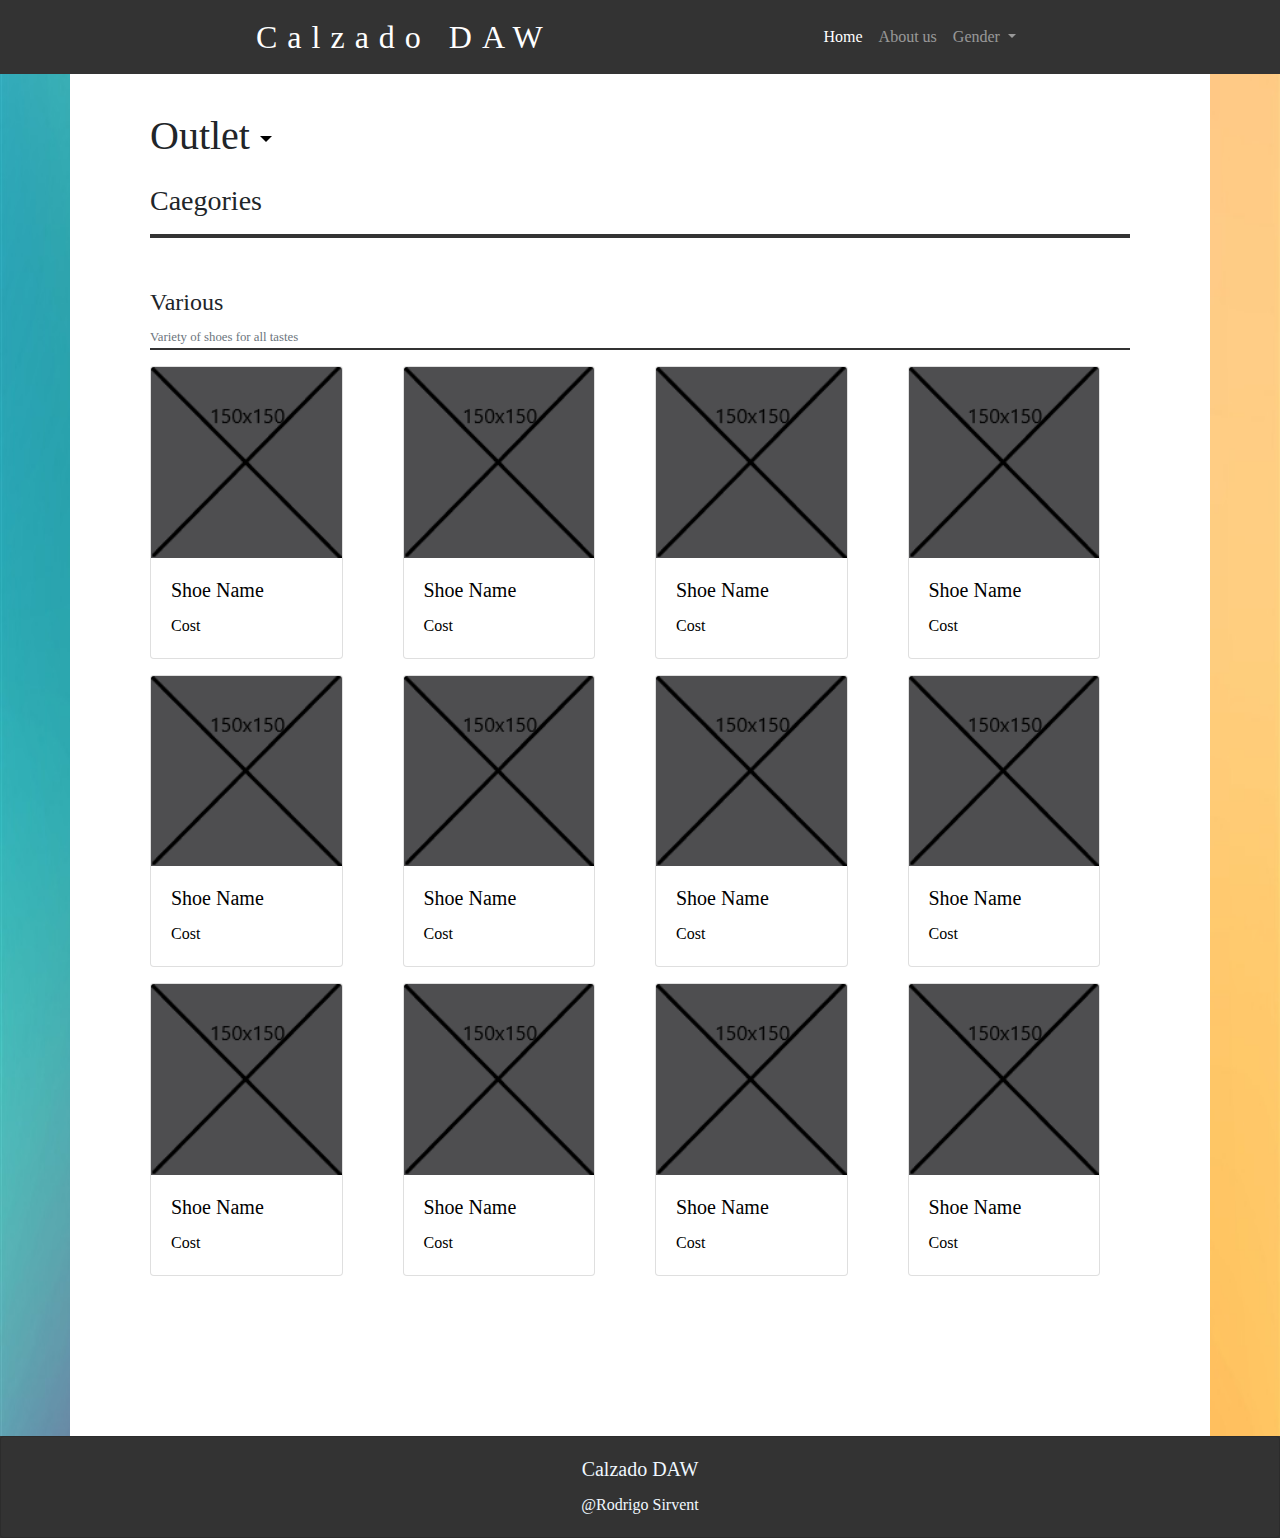
<file: inicio/ingles/outlet/outlet-en.html>
<!Doctype html>
<html>
<head>
    <title>Hombre</title>
    <link rel="stylesheet" href="../css/bootstrap.min.css">
    <link type="text/css" rel="stylesheet" href="../css/general.css">
    
    
</head>
<body>
    
    
    <nav class="navbar navbar-expand-lg navbar-dark fixed-top" style="background: #333">
        <a class="navbar-brand logo" href="../index-en.html">Calzado DAW</a>
        <button class="navbar-toggler" type="button" data-toggle="collapse" data-target="#navbarNavDropdown" aria-controls="navbarNavDropdown" aria-expanded="false" aria-label="Toggle navigation">
        <span class="navbar-toggler-icon"></span>
        </button>
        <div class="collapse navbar-collapse navbar-right" id="navbarNavDropdown">
            <ul class="navbar-nav ml-auto nav-container">
                <li class="nav-item active">
                    <a class="nav-link" href="../index-en.html">Home <span class="sr-only">(current)</span></a>
                </li>
                <li class="nav-item">
                    <a class="nav-link" href="../acercade/acercade-en.html">About us</a>
                </li>
                <li class="nav-item dropdown">
                    <a class="nav-link dropdown-toggle" href="#" id="navbarDropdownMenuLink" data-toggle="dropdown" aria-haspopup="true" aria-expanded="false">
                      Gender
                    </a>
                    <div class="dropdown-menu" aria-labelledby="navbarDropdownMenuLink">
                      <a class="dropdown-item" href="../hombre/hombre-en.html">Man</a>
                      <a class="dropdown-item" href="../mujer/mujer-en.html">Woman</a>
                      <a class="dropdown-item" href="../nino/nino-en.html">Kids</a>
                      <a class="dropdown-item" href="../outlet/outlet-en.html">Outlet</a>
                    </div>
                  </li>
            </ul>
        </div>
    </nav>
    
    
    
    
    <div class="container cont">
        <div class="btn-group mt-5">
            <h1>Outlet</h1>
            <button type="button" class="btn btn-lg btn-head dropdown-toggle dropdown-toggle-split" data-toggle="dropdown" aria-haspopup="true" aria-expanded="false">
                <span class="sr-only">Toggle Dropdown</span>
            </button>
            <div class="dropdown-menu">
                <a class="dropdown-item" href="../hombre/hombre-en.html">Man</a>
                <a class="dropdown-item" href="../mujer/mujer-en.html">Woman</a>
                <a class="dropdown-item" href="../nino/nino-en.html">Kids</a>
            </div>
        </div>
    
        
        <h3 class="mt-3">Caegories</h3>
        
        <hr class="lineaHead" />
        
        <h4 class="titulos">Various</h4>
        <small class="text-muted">Variety of shoes for all tastes</small>
        <hr class="lineCat" />
        
        <div class="row container">
        
            <div class="row">
               <div class="card-deck">
                    <div class="col-md-3 mb-3">
                        <div class="card">
                            <a href="#">
                                <img class="card-img-top" src="../imagenes/referencia150x150.png" alt="Card image cap">
                                <div class="card-body">
                                    <h5 class="card-title">Shoe Name</h5>
                                    <p class="card-text">Cost</p>
                                </div>
                            </a>
                        </div>
                    </div>
                   <div class="col-md-3 mb-3">
                    <div class="card">
                        <a href="#">
                            <img class="card-img-top" src="../imagenes/referencia150x150.png" alt="Card image cap">
                            <div class="card-body">
                                <h5 class="card-title">Shoe Name</h5>
                                <p class="card-text">Cost</p>
                            </div>
                        </a>
                    </div>
                   </div>
                   <div class="col-md-3 mb-3">
                    <div class="card">
                        <a href="#">
                            <img class="card-img-top" src="../imagenes/referencia150x150.png" alt="Card image cap">
                            <div class="card-body">
                                <h5 class="card-title">Shoe Name</h5>
                                <p class="card-text">Cost</p>
                            </div>
                        </a>
                    </div>
                   </div>
                   <div class="col-md-3 mb-3">
                    <div class="card">
                        <a href="#">
                            <img class="card-img-top" src="../imagenes/referencia150x150.png" alt="Card image cap">
                            <div class="card-body">
                                  <h5 class="card-title">Shoe Name</h5>
                                  <p class="card-text">Cost</p>
                            </div>
                        </a>
                    </div>
                    </div>
                    <div class="col-md-3 mb-3">
                    <div class="card">
                        <a href="#">
                            <img class="card-img-top" src="../imagenes/referencia150x150.png" alt="Card image cap">
                            <div class="card-body">
                                  <h5 class="card-title">Shoe Name</h5>
                                  <p class="card-text">Cost</p>
                            </div>
                        </a>
                    </div>
                    </div>
                    <div class="col-md-3 mb-3">
                    <div class="card">
                        <a href="#">
                            <img class="card-img-top" src="../imagenes/referencia150x150.png" alt="Card image cap">
                            <div class="card-body">
                                  <h5 class="card-title">Shoe Name</h5>
                                  <p class="card-text">Cost</p>
                            </div>
                        </a>
                    </div>
                    </div>
                    <div class="col-md-3 mb-3">
                    <div class="card">
                        <a href="#">
                            <img class="card-img-top" src="../imagenes/referencia150x150.png" alt="Card image cap">
                            <div class="card-body">
                                  <h5 class="card-title">Shoe Name</h5>
                                  <p class="card-text">Cost</p>
                            </div>
                        </a>
                    </div>
                    </div>
                    <div class="col-md-3 mb-3">
                    <div class="card">
                        <a href="#">
                            <img class="card-img-top" src="../imagenes/referencia150x150.png" alt="Card image cap">
                            <div class="card-body">
                                  <h5 class="card-title">Shoe Name</h5>
                                  <p class="card-text">Cost</p>
                            </div>
                        </a>
                    </div>
                    </div>
                   <div class="col-md-3 mb-3">
                    <div class="card">
                        <a href="#">
                            <img class="card-img-top" src="../imagenes/referencia150x150.png" alt="Card image cap">
                            <div class="card-body">
                                  <h5 class="card-title">Shoe Name</h5>
                                  <p class="card-text">Cost</p>
                            </div>
                        </a>
                    </div>
                    </div>
                   <div class="col-md-3 mb-3">
                    <div class="card">
                        <a href="#">
                            <img class="card-img-top" src="../imagenes/referencia150x150.png" alt="Card image cap">
                            <div class="card-body">
                                  <h5 class="card-title">Shoe Name</h5>
                                  <p class="card-text">Cost</p>
                            </div>
                        </a>
                    </div>
                    </div>
                   <div class="col-md-3 mb-3">
                    <div class="card">
                        <a href="#">
                            <img class="card-img-top" src="../imagenes/referencia150x150.png" alt="Card image cap">
                            <div class="card-body">
                                  <h5 class="card-title">Shoe Name</h5>
                                  <p class="card-text">Cost</p>
                            </div>
                        </a>
                    </div>
                    </div>
                   <div class="col-md-3 mb-3">
                    <div class="card">
                        <a href="#">
                            <img class="card-img-top" src="../imagenes/referencia150x150.png" alt="Card image cap">
                            <div class="card-body">
                                  <h5 class="card-title">Shoe Name</h5>
                                  <p class="card-text">Cost</p>
                            </div>
                        </a>
                    </div>
                    </div>
               </div>
            </div>
        </div>
        

        
    </div>
        

    
    <footer class="footer">
        <div class="card text-center footer">
            <div class="card-body">
                <h5 class="card-title">Calzado DAW</h5>
                <p class="card-text">@Rodrigo Sirvent</p>
            </div>
        </div>
    </footer>
    
    
    
    
     <script src="../js/jquery-3.2.1.slim.min.js"></script>
    <script src="../js/popper.min.js"></script>
    <script src="../js/bootstrap.min.js"></script>
    
    
</body>
</html>
</file>
<file: inicio/css/index.css>
body {
    font-family: georgia, times, serif;
    color: #333;
    width:100%;
    margin: 0;
    
    background-image:url("../imagenes/fondo1.png") ; 
    background-repeat: no-repeat;
    background-size: 100% 100%;
    background-attachment: fixed; 
    position: relative;
    
}
 


/*cabecera*/
.logo{
    letter-spacing: 10px;
    font-size: 2em;
    margin-left: 15rem;
}


.nav-container{
    margin-right: 15rem;
}


.main {

    padding-top: 3rem;
     
   
}

/*cuerpo*/
.cont-white{
    background:#fafafa;
    padding-right: 5rem;
    padding-left: 5rem;
    padding-bottom: 3rem;
    padding-top: 0.2rem;
}
   

/*slider*/
.b-rad{
    border-radius: 5px;
}



/* categorias */


hr{
    border: 2px solid #333;
    width: 100%;
    border-radius: 10px;
}

h2{
    color: #333;
}

.cont{
   
    background: -webkit-radial-gradient(center, ellipse cover, rgba(224,224,224,1) 0%,rgba(35,35,35,1) 100%);
    padding: 3rem;
    border-radius: 5px;
    padding-left: 1rem;
    padding-right: 1rem;
}
    .cont a{
        color: white;
        text-decoration: none; 
        font-size: 20px;
        font-family: fantasy;
        text-shadow: 1px 2px black;
        font-weight: 1000;
    }
        
        
.cImg{
    
    width: 200px;
    height: 200px;
    border-radius: 5px;
}




.footer{
    background: #333;
    color: white;
   
}
</file>
<file: inicio/css/general.css>
body{
     font-family: georgia, times, serif;
    
    background-image: url(../imagenes/fondo-hombre.jpg);
    background-repeat: no-repeat;
    background-size: 100% 100%;
    
}


.card a{
    text-decoration: none;
    color:black;
}

/*cabecera*/

.logo{
    letter-spacing: 10px;
    font-size: 1.3em;
    margin-left: 15rem;
}


.nav-container{
    margin-right: 15rem;
}


.main {
    padding-top: 3rem;
}


/*cuerpo*/

.btn-head{
    background: transparent;
    
}

.lineaHead{
    border: 2px solid #333;
}

.lineCat{
    margin-top: 0;
    border: 1px solid #333;
}

.titulos{
    
    margin-top: 50px;
    
}


.cont{
    
    background: white;
    padding-right: 5rem;
    padding-left: 5rem;
    padding-bottom: 9rem;
    padding-top: 4rem;
}

/*pie*/

.footer{
    
    background: #333;
    color: aliceblue;
}
</file>
<file: inicio/ingles/css/index.css>
body {
    font-family: georgia, times, serif;
    color: #333;
    width:100%;
    margin: 0;
    
    background-image:url("../imagenes/fondo1.png") ; 
    background-repeat: no-repeat;
    background-size: 100% 100%;
    background-attachment: fixed; 
    position: relative;
    
}
 


/*cabecera*/
.logo{
    letter-spacing: 10px;
    font-size: 2em;
    margin-left: 15rem;
}


.nav-container{
    margin-right: 15rem;
}


.main {

    padding-top: 3rem;
     
   
}

/*cuerpo*/
.cont-white{
    background:#fafafa;
    padding-right: 5rem;
    padding-left: 5rem;
    padding-bottom: 3rem;
    padding-top: 0.2rem;
}
   

/*slider*/
.b-rad{
    border-radius: 5px;
}



/* categorias */


hr{
    border: 2px solid #333;
    width: 100%;
    border-radius: 10px;
}

h2{
    color: #333;
}

.cont{
   
    background: -webkit-radial-gradient(center, ellipse cover, rgba(224,224,224,1) 0%,rgba(35,35,35,1) 100%);
    padding: 3rem;
    border-radius: 5px;
    padding-left: 1rem;
    padding-right: 1rem;
}
    .cont a{
        color: white;
        text-decoration: none; 
        font-size: 20px;
        font-family: fantasy;
        text-shadow: 1px 2px black;
        font-weight: 1000;
    }
        
        
.cImg{
    
    width: 200px;
    height: 200px;
    border-radius: 5px;
}




.footer{
    background: #333;
    color: white;
   
}
</file>
<file: inicio/ingles/css/general.css>
body{
     font-family: georgia, times, serif;
    
    background-image: url(../imagenes/fondo-hombre.jpg);
    background-repeat: no-repeat;
    background-size: 100% 100%;
    
}


.card a{
    text-decoration: none;
    color:black;
}

/*cabecera*/

.logo{
    letter-spacing: 10px;
    font-size: 2em;
    margin-left: 15rem;
}


.nav-container{
    margin-right: 15rem;
}


.main {
    padding-top: 3rem;
}


/*cuerpo*/

.btn-head{
    background: transparent;
    
}

.lineaHead{
    border: 2px solid #333;
}

.lineCat{
    margin-top: 0;
    border: 1px solid #333;
}

.titulos{
    
    margin-top: 50px;
    
}


.cont{
    
    background: white;
    padding-right: 5rem;
    padding-left: 5rem;
    padding-bottom: 9rem;
    padding-top: 4rem;
}


.mapCont{
    border: 2px solid #333;
    width: 70%;
}


/*pie*/

.footer{
    
    background: #333;
    color: aliceblue;
}
</file>
